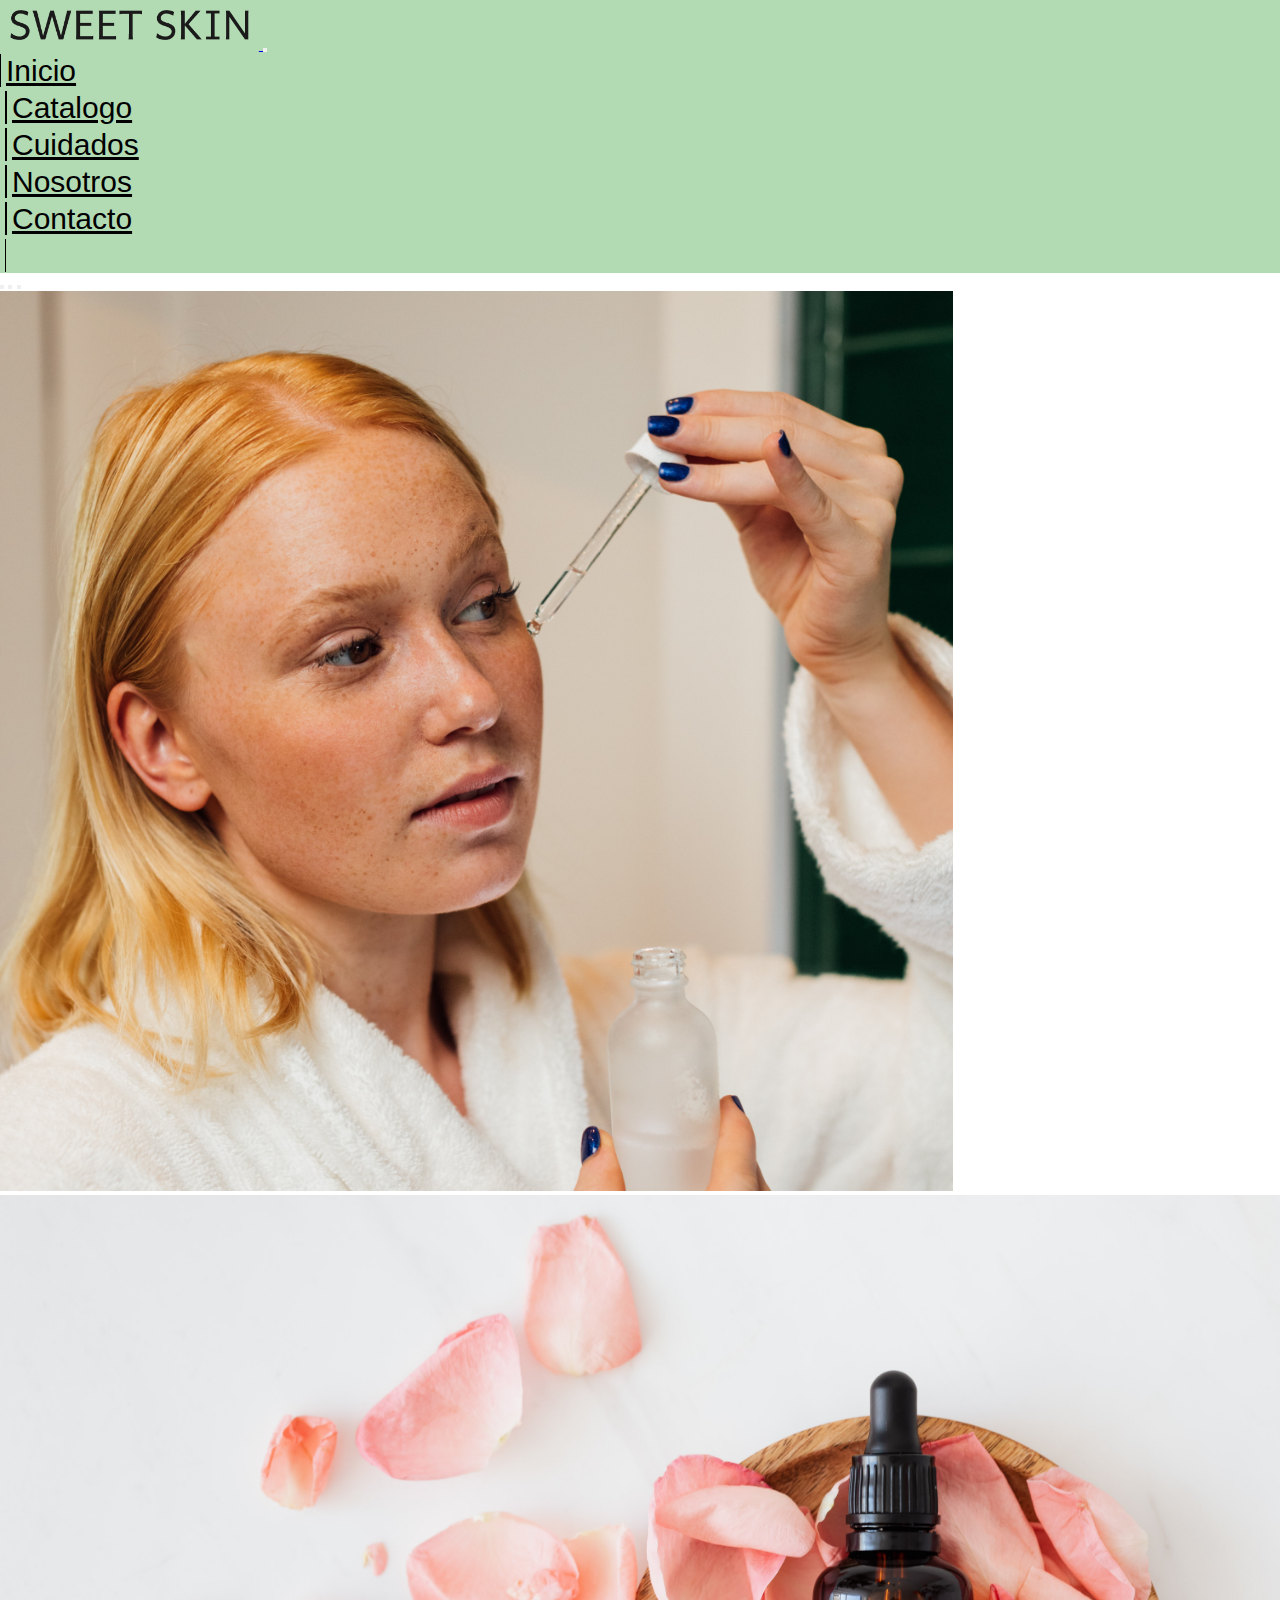
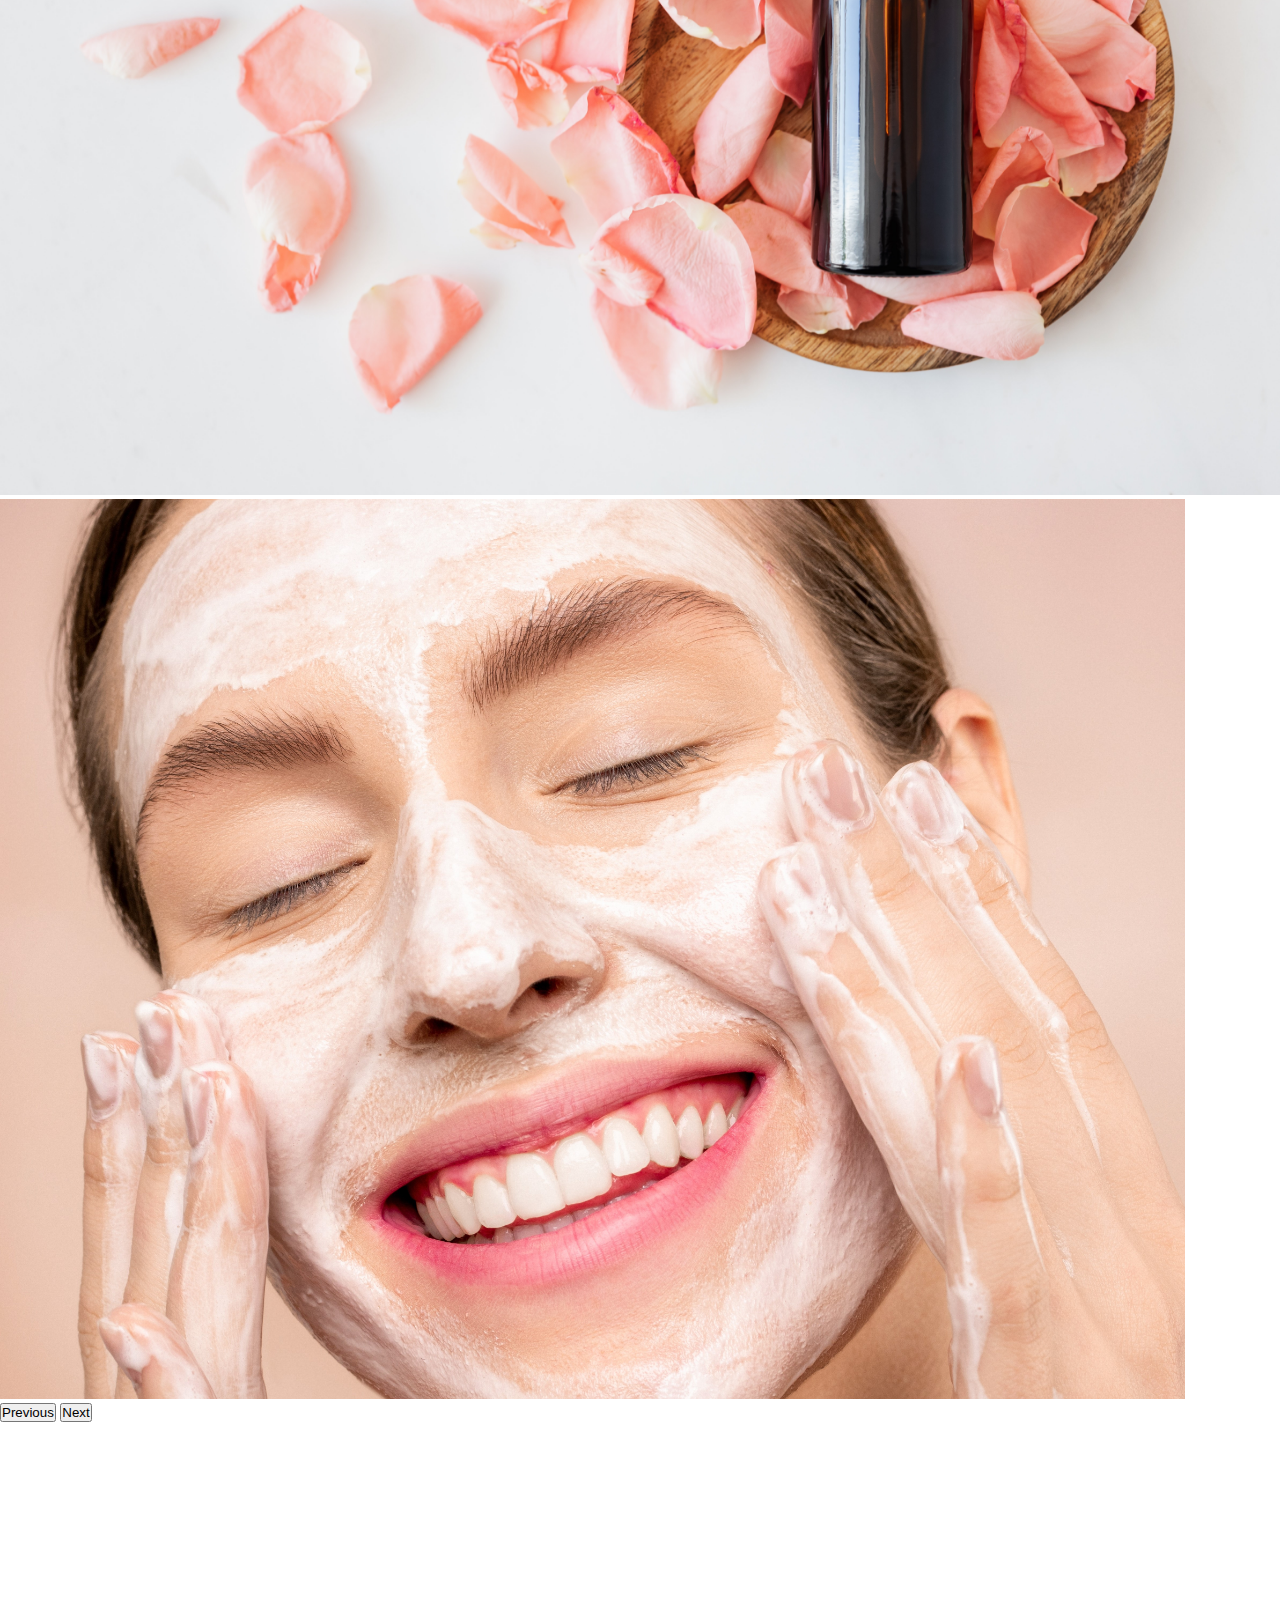
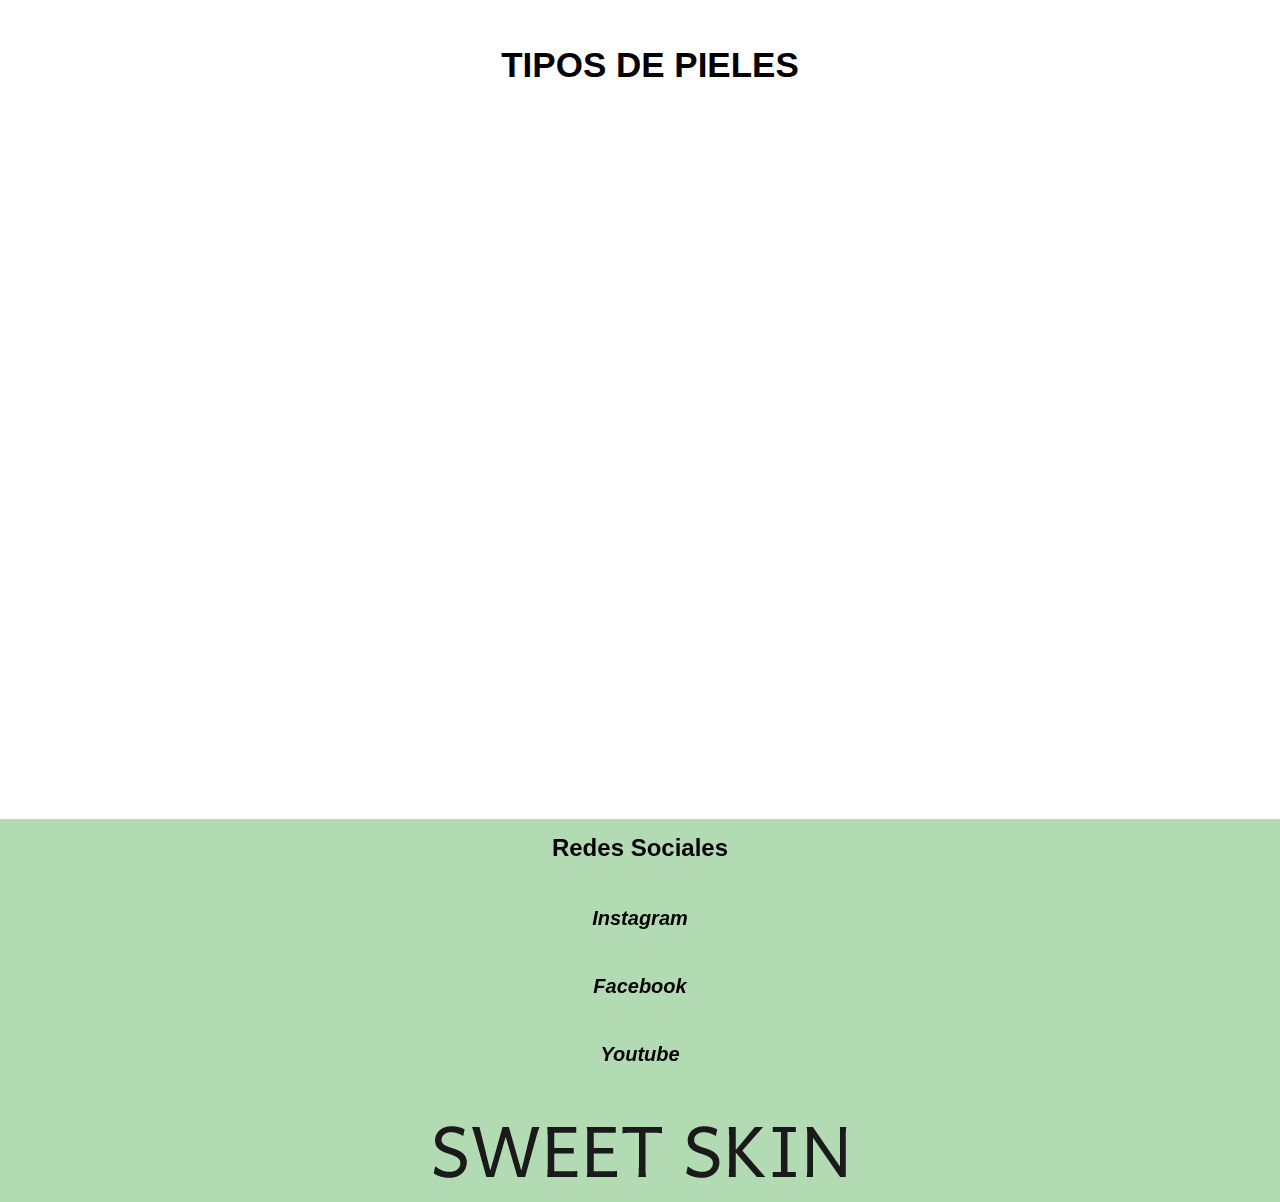
<file: index.html>
<!DOCTYPE html>
<html lang="es">

<head>
  <meta charset="utf-8">
  <meta name="viewport" content="width=device-width">

  <meta name="Description" content="Bienvenido al sitio web de Sweet Aquí podrás encontrar una amplia variedad de productos para tu piel.Tenemos cremas faciales, serum y más.">
  <meta name="keywords" content="skincare, rutina para la piel, cremas ,serums, cuidados para la piel,piel grasa, piel seca ,piel mixta">

  <title>Sweet Skin</title>
  <link rel="icon" href="./imagenes/SS.png">
  
  <link rel="stylesheet" href="https://cdnjs.cloudflare.com/ajax/libs/font-awesome/6.1.1/css/all.min.css"
    integrity="sha512-KfkfwYDsLkIlwQp6LFnl8zNdLGxu9YAA1QvwINks4PhcElQSvqcyVLLD9aMhXd13uQjoXtEKNosOWaZqXgel0g=="
    crossorigin="anonymous" referrerpolicy="no-referrer" />

<!--Bootstrap-->
  <link href="https://cdn.jsdelivr.net/npm/bootstrap@5.1.3/dist/css/bootstrap.min.css" rel="stylesheet" integrity="sha384-1BmE4kWBq78iYhFldvKuhfTAU6auU8tT94WrHftjDbrCEXSU1oBoqyl2QvZ6jIW3" crossorigin="anonymous">
  <!--Aos-->
  <link href="https://unpkg.com/aos@2.3.1/dist/aos.css" rel="stylesheet">

  <link href="Css/style.css" rel="stylesheet" type="text/css" />
  
</head>

<body>
  <header>

        <nav class="navbar navbar-expand-lg navbar-light menu">

          <div class="container-fluid">
            
            <a class="navbar-brand" href="./index.html"> 

             <img src="imagenes/logo.png" id="logo">

            </a>

            <button class="navbar-toggler responsive-bottom" type="button" data-bs-toggle="collapse" data-bs-target="#navbarNavAltMarkup" aria-controls="navbarNavAltMarkup" aria-expanded="false" aria-label="Toggle navigation">

              <span class="navbar-toggler-icon"></span>

            </button>

            <div class="collapse navbar-collapse " id="navbarNavAltMarkup">

              <div class="navbar-nav lista">

                <a class="nav-link item" aria-current="page" href="index.html">Inicio</a>
                <a class="nav-link item" href="pages/productos.html">Catalogo</a>
                <a class="nav-link item" href="pages/cuidados.html">Cuidados</a>
                <a class="nav-link item" href="pages/Nosotros.html">Nosotros</a>
                <a class="nav-link item" href="pages/Contacto.html">Contacto</a>

              </div>

            </div>

          </div>

        </nav>    
    
  </header>

  <div id="carouselExampleIndicators" class="carousel slide" data-bs-ride="carousel">

    <div class="carousel-indicators">

      <button type="button" data-bs-target="#carouselExampleIndicators" data-bs-slide-to="0" class="active" aria-current="true" aria-label="Slide 1"></button>
      <button type="button" data-bs-target="#carouselExampleIndicators" data-bs-slide-to="1" aria-label="Slide 2"></button>
      <button type="button" data-bs-target="#carouselExampleIndicators" data-bs-slide-to="2" aria-label="Slide 3"></button>

    </div>
    <div class="carousel-inner imagenes">

      <div class="carousel-item active imagen-item">

        <img src="./imagenes/aplicar.jpg" class="d-block w-100 imagen" alt="aplicando serum" id="img">

      </div>

      <div class="carousel-item imagen-item">

        <img src="./imagenes/serum.jpg" class="d-block w-100 imagen" alt="serum con vitamina C" id="img">

      </div>

      <div class="carousel-item imagen-item" id="img">

        <img src="./imagenes/limpieza-facial.jpg" class="d-block w-100 imagen" alt="aplicando limpiador facial">

      </div>

    </div>

    <button class="carousel-control-prev" type="button" data-bs-target="#carouselExampleIndicators" data-bs-slide="prev">

      <span class="carousel-control-prev-icon" aria-hidden="true"></span>
      <span class="visually-hidden">Previous</span>

    </button>

    <button class="carousel-control-next" type="button" data-bs-target="#carouselExampleIndicators" data-bs-slide="next">

      <span class="carousel-control-next-icon" aria-hidden="true"></span>
      <span class="visually-hidden">Next</span>

    </button>
  </div>
  
  <div class="content">

    <div class="principal" data-aos="fade-up">

      <div class="call">
        <h1>La importancia de cuidar nuestra piel</h1>
        <p>Nuestra piel es el organo más grande del cuerpo ya que lo cubre completamente y nos protege contra el calor, la luz, las lesiones e infecciones. Por lo que debemos prestar una mayor atención al cuidado de nuestra piel.</p>
      </div>
      
    </div>

    <h1>Tipos de pieles</h1>
    
    <div class="types">

    
      <!-- first card-->

      <div class="card mb-3 type t1" data-aos="flip-left">

        <img class="card-img-top" src="imagenes/imagen3.jpg" alt="Piel Grasa">

        <div class="card-body info">

          <h2 class="card-title">Piel Grasa</h2>
          <p class="card-text">Las pieles grasas se caracterizan por tener poros grandes, sensación grasa a lo largo del día , con imperfecciones y la impresión de tener una piel brillante.</p>
          
        </div>

      </div>
      
      <!-- Second card-->

      <div class="card mb-3 type t2" data-aos="flip-down">

        <img class="card-img-top" src="imagenes/imagen4.jpg" alt="Piel Mixta">

        <div class="card-body info">
          <h2 class="card-title">Piel Mixta</h2>
          <p class="card-text">La grasa solo aparece en nariz, frente y mentón(zona T), dejando el resto de la cara perfectamente equilibrada. Incluso hay ocasiones en que las mejillas presentan sequedad, pese a que no conviene utilizar hidratantes muy pesadas.</p>

        </div>

      </div>

      
      <!-- Third card-->


      <div class="card mb-3 type t3" data-aos="flip-right">

        <img class="card-img-top" src="imagenes/imagen5.jpg" alt="Piel Seca">


        <div class="card-body info">

          <h2 class="card-title">Piel Seca</h2>
          <p class="card-text">Tiene un aspecto aspero y descamado. La piel carece de hidratación y lípidos, por lo que, es menos elástica y más tirante. Los poros son más finos pero la tez luce más apagada e incluso presenta ya ciertas líneas de expresión.</p>

        </div>

      </div>

    </div>
    
  </div>

  <footer>
    
    <div class="sitebelow" id="st1">
      <h2>Redes Sociales</h2>

      <div class="redes">
        <a href="https://www.instagram.com/accounts/login/?next=https%3A%2F%2Fwww.instagram.com%2F%3F__coig_login%3D1" target="blank">
          <i class="fa-brands fa-instagram"> 
            <p>
              Instagram
            </p>
          </i>
        </a>
        <a href="https://www.instagram.com/accounts/login/?next=https%3A%2F%2Fwww.instagram.com%2F%3F__coig_login%3D1" target="blank">
          <i class="fa-brands fa-facebook">
            <p>
              Facebook
            </p>
          </i>
        </a>
        
        <a href="https://www.instagram.com/accounts/login/?next=https%3A%2F%2Fwww.instagram.com%2F%3F__coig_login%3D1" target="_blank">
          <i class="fa-brands fa-youtube">
            <p>
              Youtube  
            </p>
          </i>         
        </a>
      </div>

    </div>
    
    <div class="logo1" id="l1">
        <img src="./imagenes/logo.png" id="logo1">
    </div>

  </footer>

  <script src="https://cdn.jsdelivr.net/npm/bootstrap@5.1.3/dist/js/bootstrap.bundle.min.js" integrity="sha384-ka7Sk0Gln4gmtz2MlQnikT1wXgYsOg+OMhuP+IlRH9sENBO0LRn5q+8nbTov4+1p" crossorigin="anonymous"></script>
  
  <!--Aos-->  
  <script src="https://unpkg.com/aos@2.3.1/dist/aos.js">  </script>
  <script>
    AOS.init();
  </script>
  
</body>

</html>
</file>
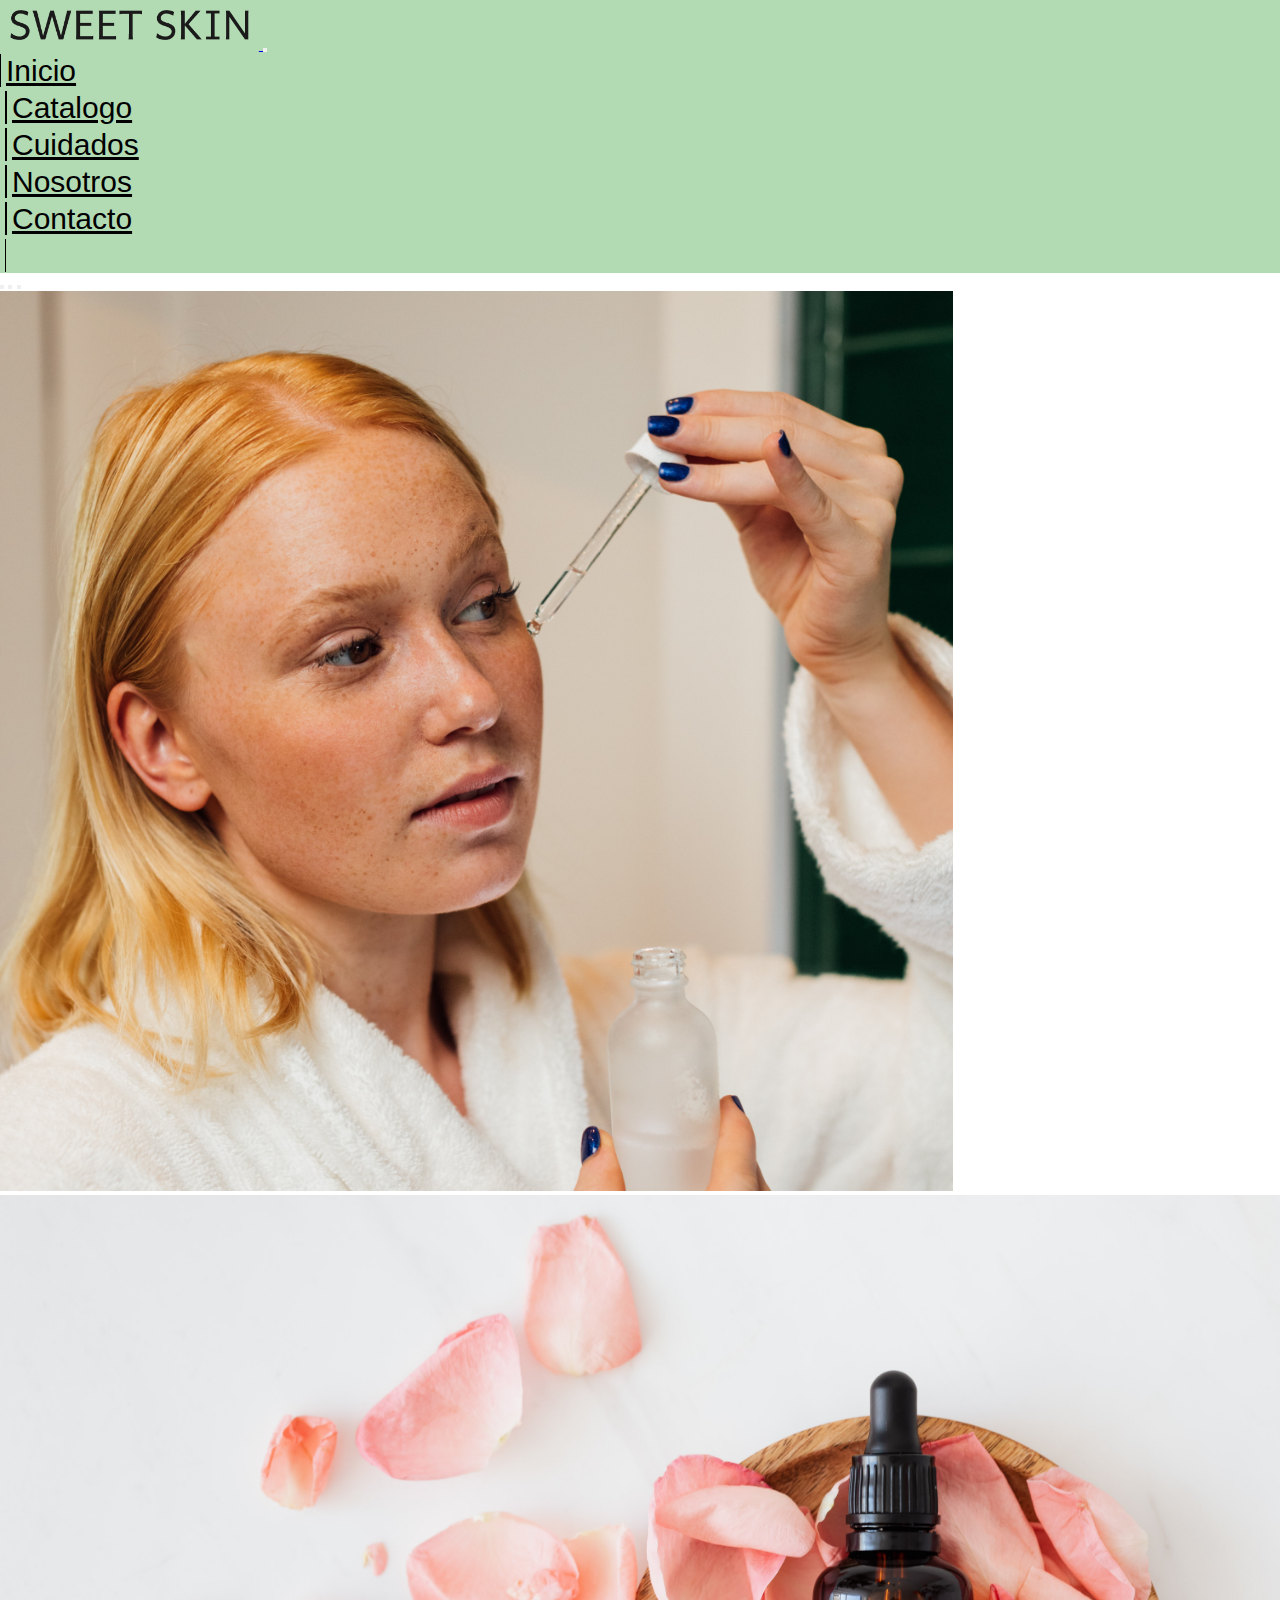
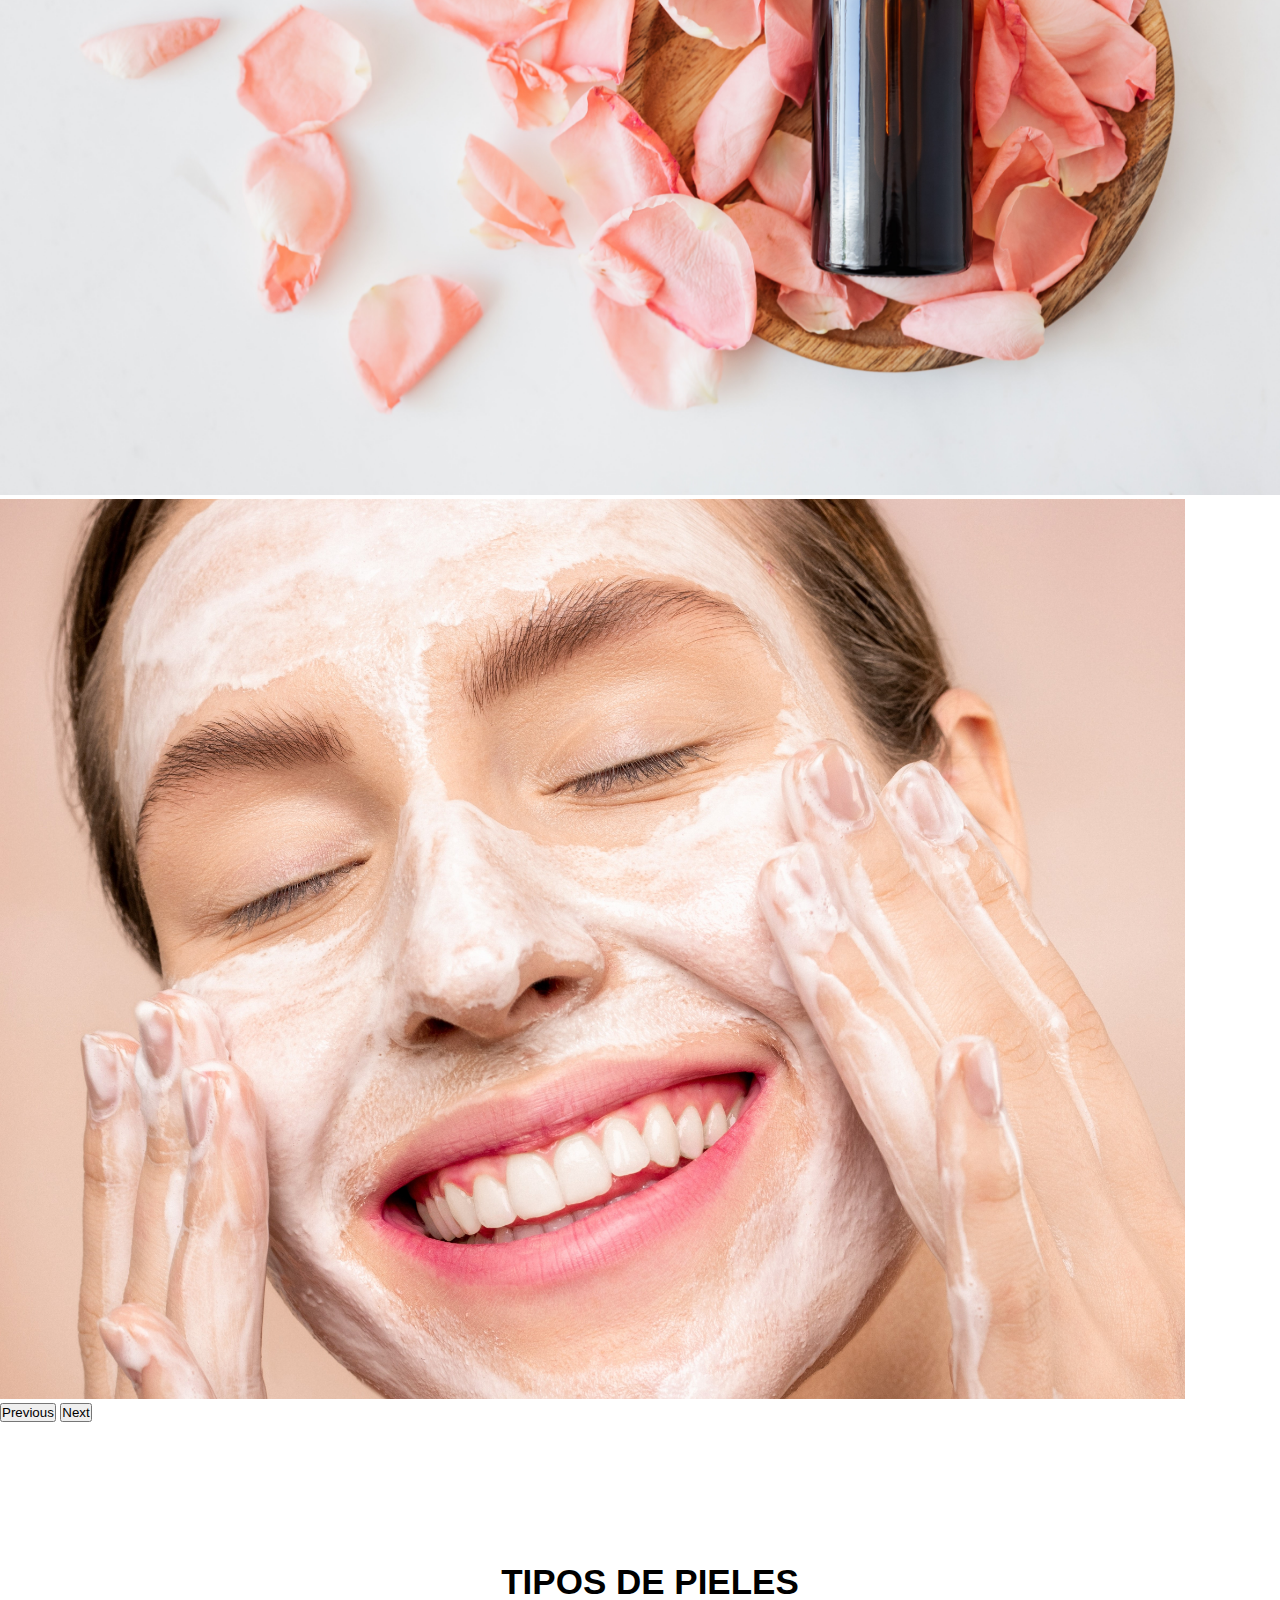
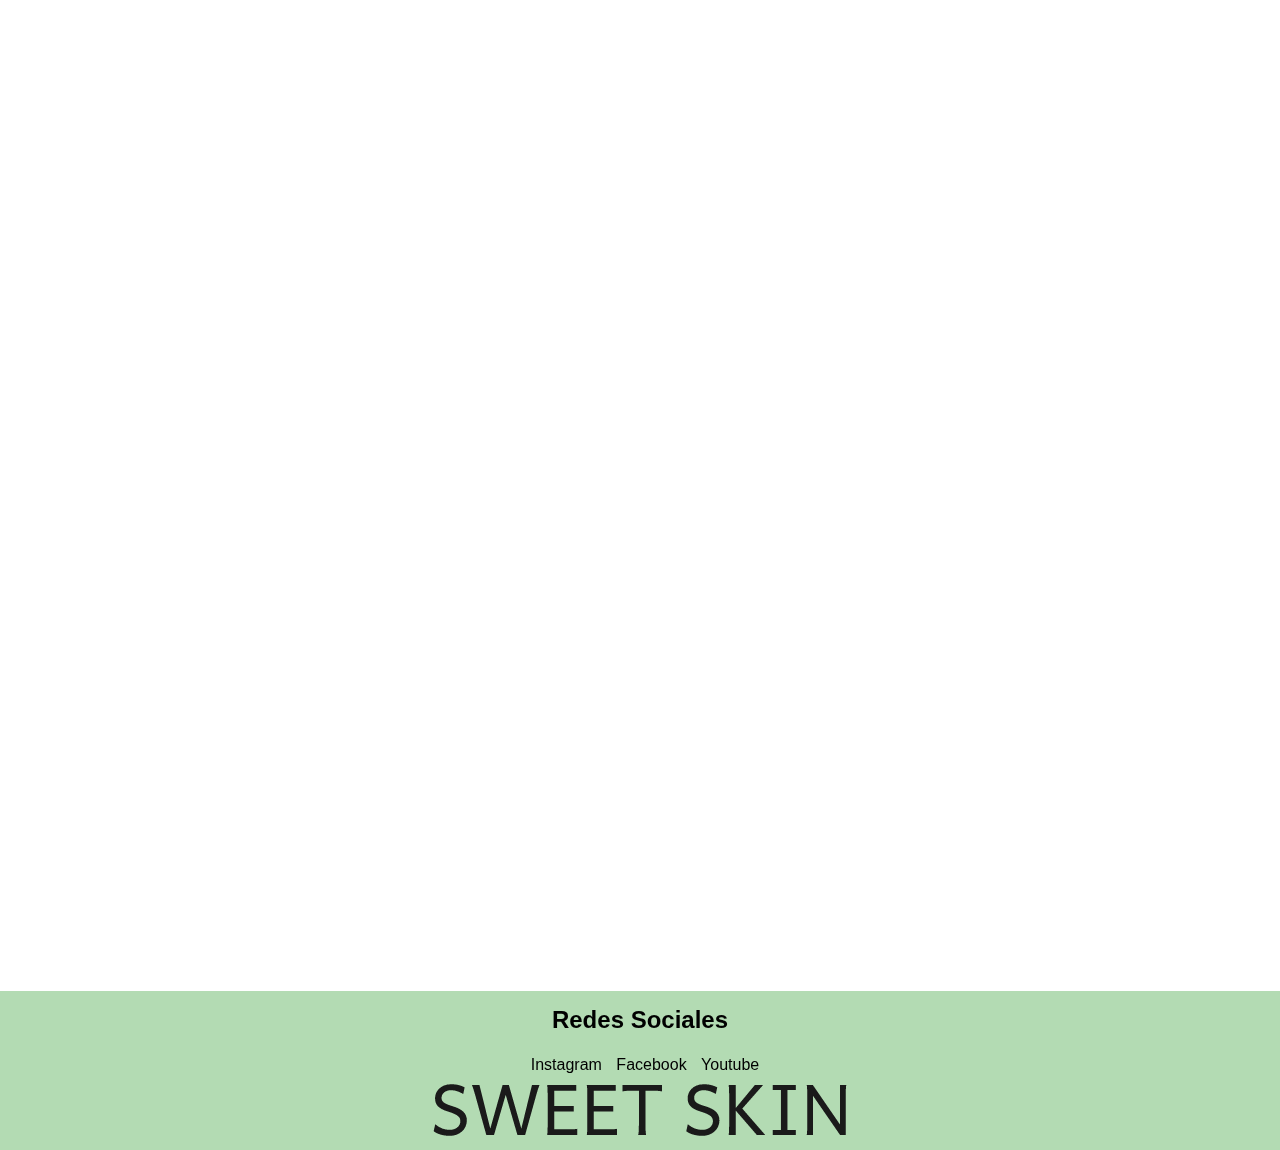
<file: Sass/index.html>
<!DOCTYPE html>
<html lang="es">

<head>
  <meta charset="utf-8">
  <meta name="viewport" content="width=device-width">
  <title>primer pagina web</title>
  
  <link rel="stylesheet" href="https://cdnjs.cloudflare.com/ajax/libs/font-awesome/6.1.1/css/all.min.css"
    integrity="sha512-KfkfwYDsLkIlwQp6LFnl8zNdLGxu9YAA1QvwINks4PhcElQSvqcyVLLD9aMhXd13uQjoXtEKNosOWaZqXgel0g=="
    crossorigin="anonymous" referrerpolicy="no-referrer" />

<!--Bootstrap-->
  <link href="https://cdn.jsdelivr.net/npm/bootstrap@5.1.3/dist/css/bootstrap.min.css" rel="stylesheet" integrity="sha384-1BmE4kWBq78iYhFldvKuhfTAU6auU8tT94WrHftjDbrCEXSU1oBoqyl2QvZ6jIW3" crossorigin="anonymous">
  <!--Aos-->
  <link href="https://unpkg.com/aos@2.3.1/dist/aos.css" rel="stylesheet">

  <link href="./Css/style.css" rel="stylesheet" type="text/css" />
  
</head>

<body>
  <header>

        <nav class="navbar navbar-expand-lg navbar-light menu">

          <div class="container-fluid">
            
            <a class="navbar-brand" href="./index.html"> 

             <img src="imagenes/logo.png" id="logo">

            </a>

            <button class="navbar-toggler responsive-bottom" type="button" data-bs-toggle="collapse" data-bs-target="#navbarNavAltMarkup" aria-controls="navbarNavAltMarkup" aria-expanded="false" aria-label="Toggle navigation">

              <span class="navbar-toggler-icon"></span>

            </button>

            <div class="collapse navbar-collapse " id="navbarNavAltMarkup">

              <div class="navbar-nav lista">

                <a class="nav-link item" aria-current="page" href="index.html">Inicio</a>
                <a class="nav-link item" href="pages/productos.html">Catalogo</a>
                <a class="nav-link item" href="pages/cuidados.html">Cuidados</a>
                <a class="nav-link item" href="pages/Nosotros.html">Nosotros</a>
                <a class="nav-link item" href="pages/Contacto.html">Contacto</a>

              </div>

            </div>

          </div>

        </nav>    
    
  </header>

  <div id="carouselExampleIndicators" class="carousel slide" data-bs-ride="carousel">

    <div class="carousel-indicators">

      <button type="button" data-bs-target="#carouselExampleIndicators" data-bs-slide-to="0" class="active" aria-current="true" aria-label="Slide 1"></button>
      <button type="button" data-bs-target="#carouselExampleIndicators" data-bs-slide-to="1" aria-label="Slide 2"></button>
      <button type="button" data-bs-target="#carouselExampleIndicators" data-bs-slide-to="2" aria-label="Slide 3"></button>

    </div>
    <div class="carousel-inner imagenes">

      <div class="carousel-item active imagen-item">

        <img src="./imagenes/aplicar.jpg" class="d-block w-100 imagen" alt="aplicando serum" id="img">

      </div>

      <div class="carousel-item imagen-item">

        <img src="./imagenes/serum.jpg" class="d-block w-100 imagen" alt="serum con vitamina C" id="img">

      </div>

      <div class="carousel-item imagen-item" id="img">

        <img src="./imagenes/limpieza-facial.jpg" class="d-block w-100 imagen" alt="aplicando limpiador facial">

      </div>

    </div>

    <button class="carousel-control-prev" type="button" data-bs-target="#carouselExampleIndicators" data-bs-slide="prev">

      <span class="carousel-control-prev-icon" aria-hidden="true"></span>
      <span class="visually-hidden">Previous</span>

    </button>

    <button class="carousel-control-next" type="button" data-bs-target="#carouselExampleIndicators" data-bs-slide="next">

      <span class="carousel-control-next-icon" aria-hidden="true"></span>
      <span class="visually-hidden">Next</span>

    </button>
  </div>
  
  <div class="content">

    <div class="principal" data-aos="fade-up">

      <h1>La importancia de cuidar nuestra piel</h1>
      <p>Nuestra piel es el organo más grande del cuerpo ya que lo cubre completamente y nos protege contra el calor, la luz, las lesiones e infecciones. Por lo que debemos prestar una mayor atención al cuidado de nuestra piel. Primero debemos identificar que tipo de piel tenemos:</p>
    </div>

    <h1>Tipos de pieles</h1>
    
    <div class="types">

    
      <!-- first card-->

      <div class="card mb-3 type" data-aos="flip-left">

        <img class="card-img-top" src="imagenes/imagen3.jpg" alt="Piel Grasa">

        <div class="card-body info">

          <h2 class="card-title">Piel Grasa</h2>
          <p class="card-text">Las pieles grasas se caracterizan por tener poros grandes, sensación grasa a lo largo del día , con imperfecciones y la impresión de tener una piel brillante.</p>
          
        </div>

      </div>
      
      <!-- Second card-->

      <div class="card mb-3 type" data-aos="flip-down">

        <img class="card-img-top" src="imagenes/imagen4.jpg" alt="Piel Mixta">

        <div class="card-body info">
          <h2 class="card-title">Piel Mixta</h2>
          <p class="card-text">La grasa solo aparece en nariz, frente y mentón(zona T), dejando el resto de la cara perfectamente equilibrada. Incluso hay ocasiones en que las mejillas presentan sequedad, pese a que no conviene utilizar hidratantes muy pesadas.Las pieles grasas se caracterizan por tener poros grandes, sensación grasa a lo largo del día , con imperfecciones y la impresión de tener una piel brillante.</p>

        </div>

      </div>

      
      <!-- Third card-->


      <div class="card mb-3 type" data-aos="flip-right">

        <img class="card-img-top" src="imagenes/imagen5.jpg" alt="Piel Seca">


        <div class="card-body info">

          <h2 class="card-title">Piel Seca</h2>
          <p class="card-text">Tiene un aspecto aspero y descamado. La piel carece de hidratación y lípidos, por lo que, es menos elástica y más tirante. Los poros son más finos pero la tez luce más apagada e incluso presenta ya ciertas líneas de expresión.</p>

        </div>

      </div>

    </div>
    
  </div>

  <footer>
    
    <div class="sitebelow" id="st1">

      <h2>Redes Sociales</h2>

      <div class="redes">
        <a><i class="fa-brands fa-instagram"></i>Instagram</a>
        <a><i class="fa-brands fa-facebook"></i>Facebook</a>
        <a><i class="fa-brands fa-youtube"></i>Youtube </a>
      </div>

    </div>

    <div class="logo1" id="l1">
        <img src="imagenes/logo.png" id="logo1">
    </div>

  </footer>

  <script src="https://cdn.jsdelivr.net/npm/bootstrap@5.1.3/dist/js/bootstrap.bundle.min.js" integrity="sha384-ka7Sk0Gln4gmtz2MlQnikT1wXgYsOg+OMhuP+IlRH9sENBO0LRn5q+8nbTov4+1p" crossorigin="anonymous"></script>
  
  <!--Aos-->  
  <script src="https://unpkg.com/aos@2.3.1/dist/aos.js">  </script>
  <script>
    AOS.init();
  </script>
  
</body>

</html>
</file>
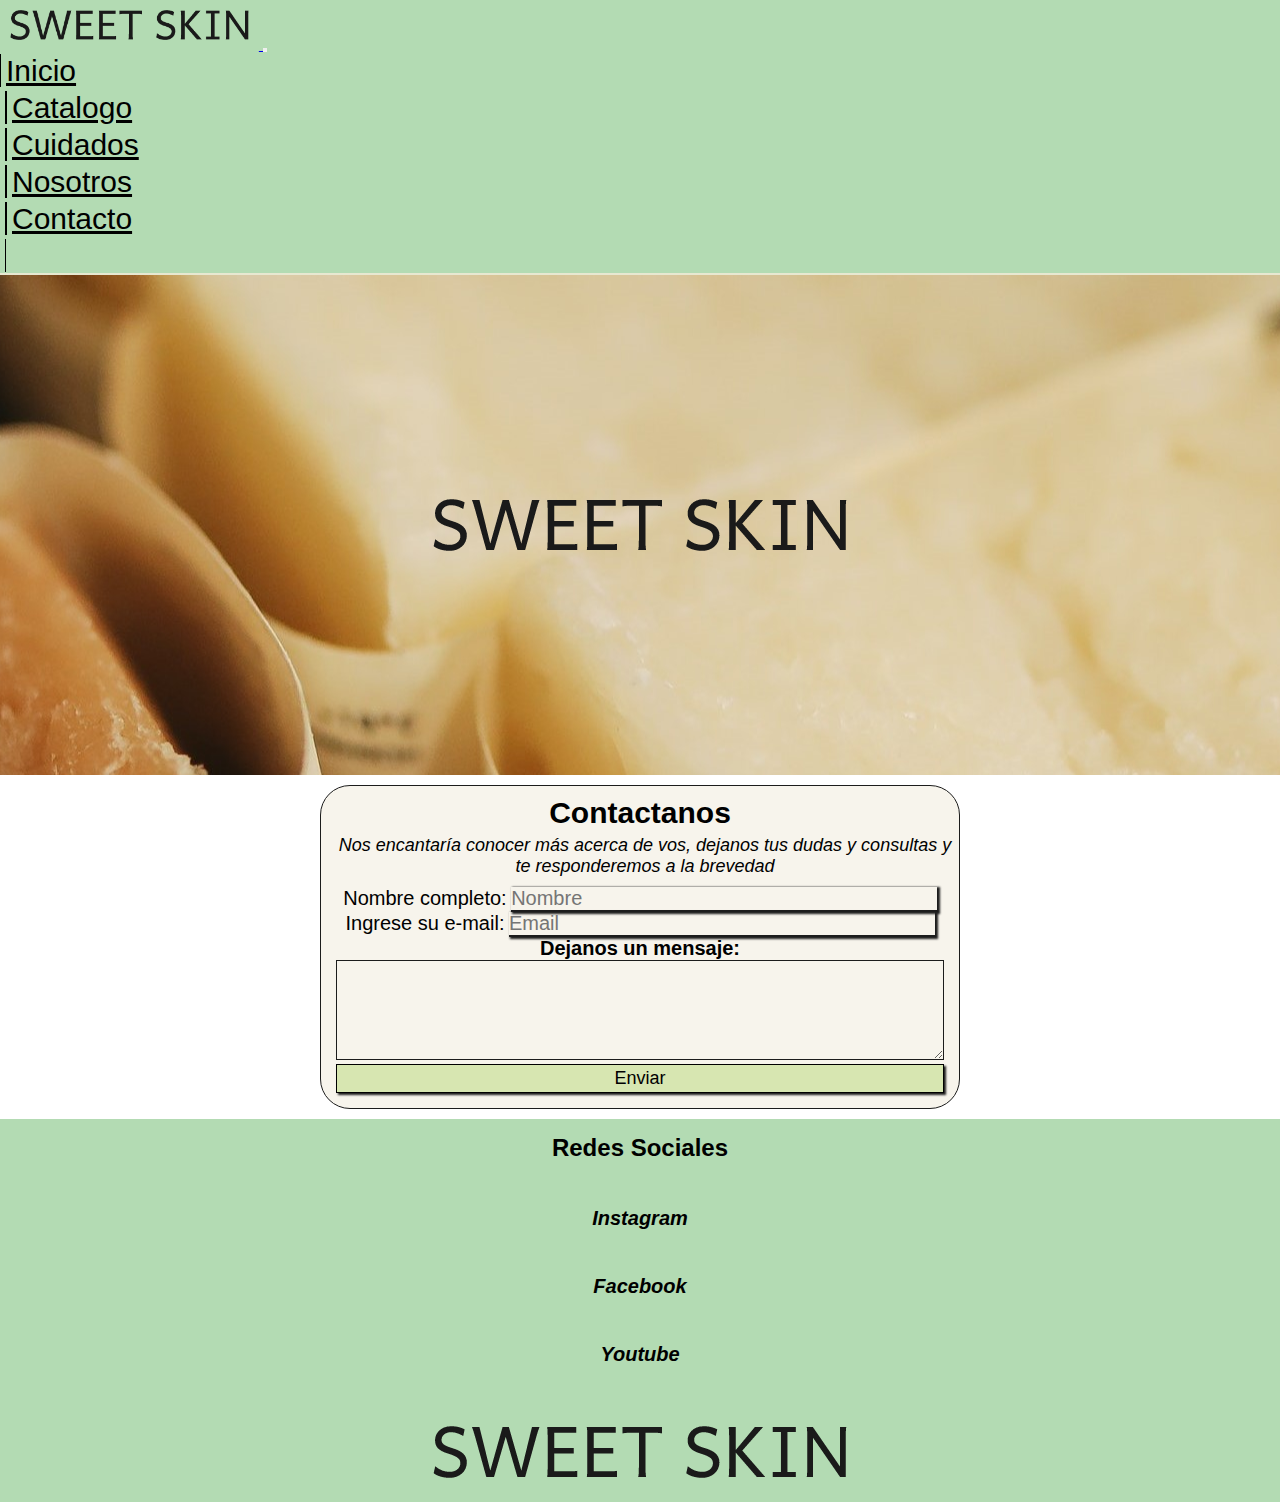
<file: pages/Contacto.html>
<!DOCTYPE html>
<html lang="es">

<head>
  <meta charset="utf-8">
  <meta name="viewport" content="width=device-width">
  <title>Sweet Skin</title>
  <link rel="icon" href="../imagenes/SS.png">
  
  <link rel="stylesheet" href="https://cdnjs.cloudflare.com/ajax/libs/font-awesome/6.1.1/css/all.min.css"
    integrity="sha512-KfkfwYDsLkIlwQp6LFnl8zNdLGxu9YAA1QvwINks4PhcElQSvqcyVLLD9aMhXd13uQjoXtEKNosOWaZqXgel0g=="
    crossorigin="anonymous" referrerpolicy="no-referrer" />

<!--Bootstrap-->
  <link href="https://cdn.jsdelivr.net/npm/bootstrap@5.1.3/dist/css/bootstrap.min.css" rel="stylesheet" integrity="sha384-1BmE4kWBq78iYhFldvKuhfTAU6auU8tT94WrHftjDbrCEXSU1oBoqyl2QvZ6jIW3" crossorigin="anonymous">
  <!--Aos-->
  <link href="https://unpkg.com/aos@2.3.1/dist/aos.css" rel="stylesheet">

  <link href="../Css/style.css" rel="stylesheet" type="text/css" />
  
</head>

<body>


  <header>
        

    <nav class="navbar navbar-expand-lg navbar-light menu">

      <div class="container-fluid">

        <a class="navbar-brand" href="#">

          <img src="../imagenes/logo.png" id="logo">

        </a>
        <button class="navbar-toggler responsive-bottom" type="button" data-bs-toggle="collapse" data-bs-target="#navbarNavAltMarkup" aria-controls="navbarNavAltMarkup" aria-expanded="false" aria-label="Toggle navigation">
          
          <span class="navbar-toggler-icon"></span>

        </button>

        <div class="collapse navbar-collapse reponsive.buttom" id="navbarNavAltMarkup">

          <div class="navbar-nav lista">

            <a class="nav-link item" aria-current="page" href="../index.html">Inicio</a>
            <a class="nav-link item" href="./productos.html">Catalogo</a>
            <a class="nav-link item" href="./cuidados.html">Cuidados</a>
            <a class="nav-link item" href="./Nosotros.html">Nosotros</a>
            <a class="nav-link item" href="./Contacto.html">Contacto</a>

          </div>

        </div>

      </div>

    </nav>


</header>
  
  <main>
    <div class="content5">
      
      <div class="logo-back">
        
        <img src="../imagenes/logo.png" class="logo2">
        
      </div>
      
    <div class="contact" id="c1">
      
    <h1>Contactanos</h1>
      <p>Nos encantaría conocer más acerca de vos, dejanos tus dudas y consultas y te responderemos a la brevedad</p>
    <form action="" method="post" enctype="text/plain">
      <div class="mb-3">      
        <label for="exampleFormControlInput1" class="form-label">Nombre completo:</label>
        <input class="form-control" type="text" name="fullname" placeholder="Nombre">
      </div>
      <div class="mb-3">
        <label for="exampleFormControlInput1" class="form-label">Ingrese su e-mail:</label>
        <input type="email" class="form-control" id="exampleFormControlInput1" placeholder="Email">
      </div>
      <h2>Dejanos un mensaje: </h2>
      <textarea name="mensaje"></textarea>
      <input type="submit" class="boton" value="Enviar"/> 
    
    </form>

      
  </div>
    
  </div>
  </main>

   <footer>
    
    <div class="sitebelow" id="st1">
      <h2>Redes Sociales</h2>

      <div class="redes">
        <a href="https://www.instagram.com/accounts/login/?next=https%3A%2F%2Fwww.instagram.com%2F%3F__coig_login%3D1" target="blank">
          <i class="fa-brands fa-instagram"> 
            <p>
              Instagram
            </p>
          </i>
        </a>
        <a href="https://www.instagram.com/accounts/login/?next=https%3A%2F%2Fwww.instagram.com%2F%3F__coig_login%3D1" target="blank">
          <i class="fa-brands fa-facebook">
            <p>
              Facebook
            </p>
          </i>
        </a>
        
        <a href="https://www.instagram.com/accounts/login/?next=https%3A%2F%2Fwww.instagram.com%2F%3F__coig_login%3D1" target="_blank">
          <i class="fa-brands fa-youtube">
            <p>
              Youtube  
            </p>
          </i>         
        </a>
      </div>

    </div>
     
    <div class="logo1" id="l1">
        <img src="../imagenes/logo.png" id="logo1">
    </div>
  </footer>



  
  <script src="https://cdn.jsdelivr.net/npm/bootstrap@5.1.3/dist/js/bootstrap.bundle.min.js" integrity="sha384-ka7Sk0Gln4gmtz2MlQnikT1wXgYsOg+OMhuP+IlRH9sENBO0LRn5q+8nbTov4+1p" crossorigin="anonymous"></script>


  <!--Aos-->  
  <script src="https://unpkg.com/aos@2.3.1/dist/aos.js">  </script>
  <script>
    AOS.init();
  </script>

  
</body>

</html>
</file>
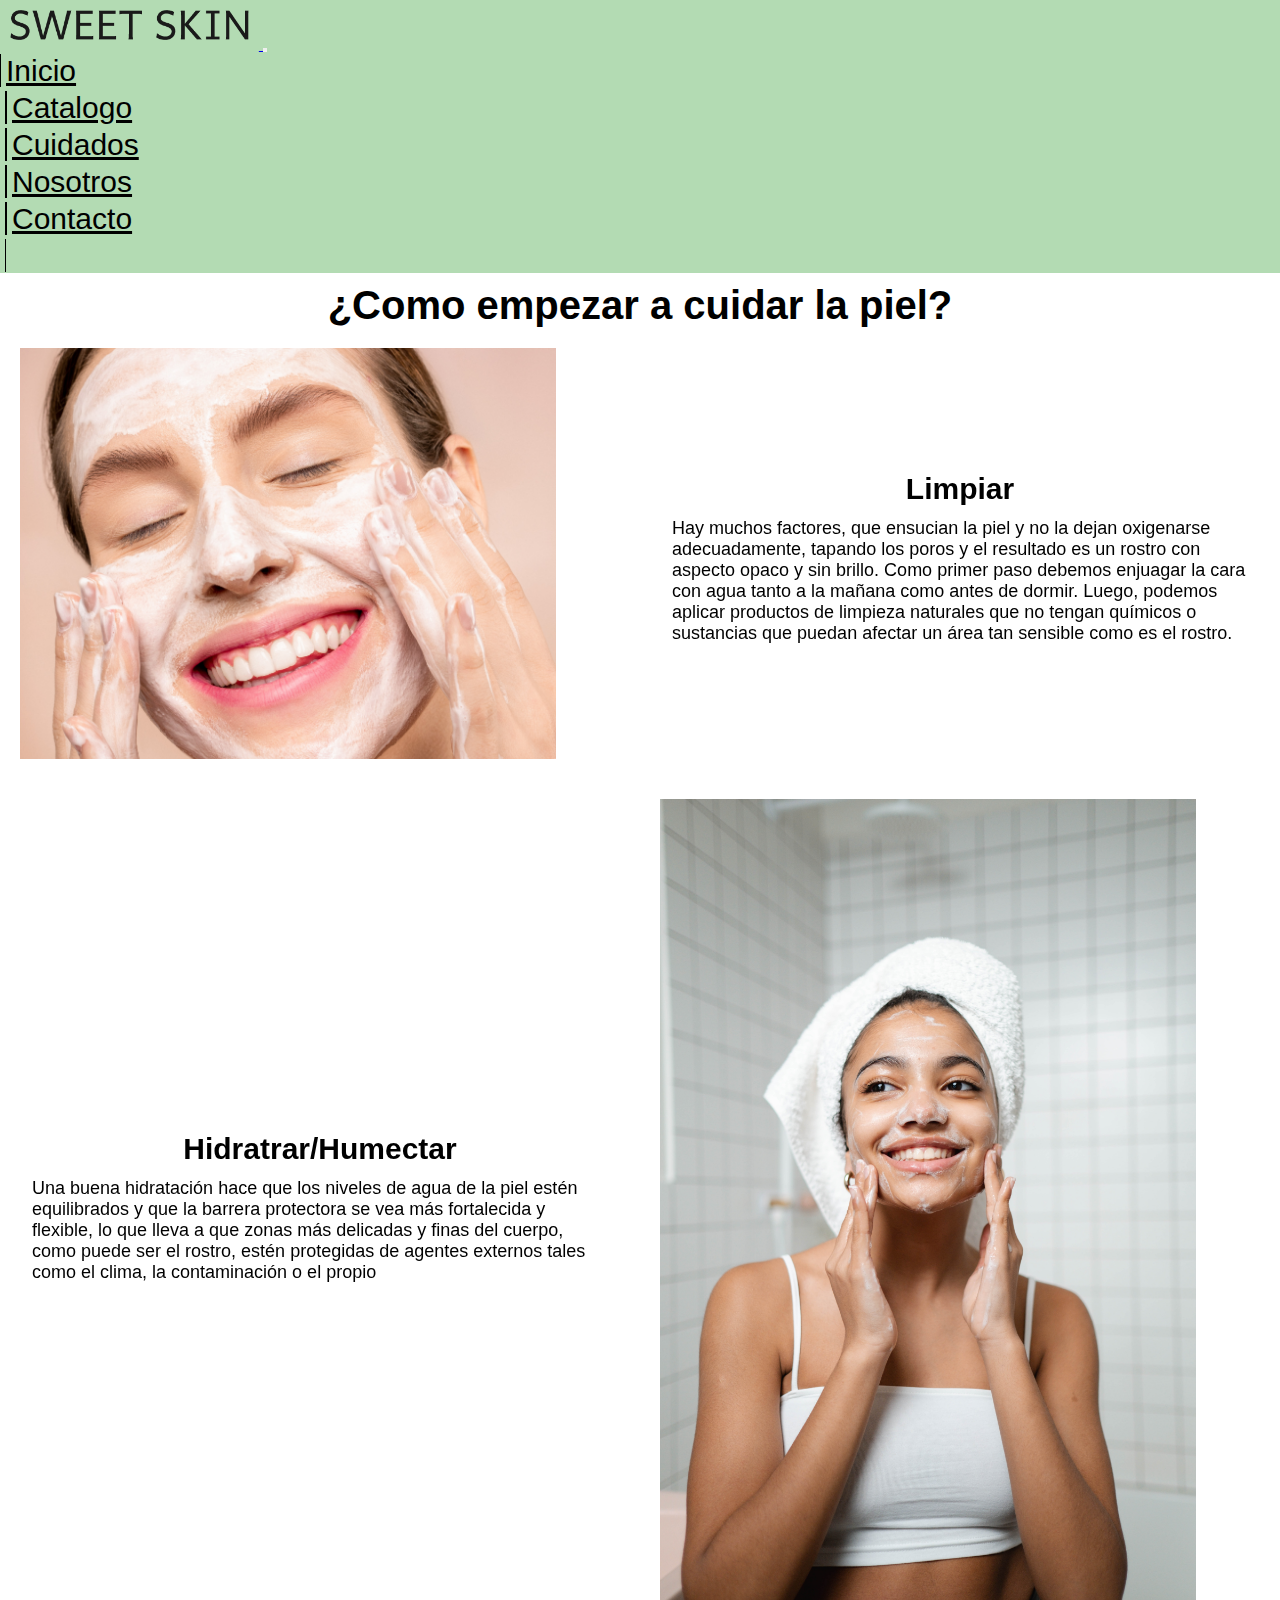
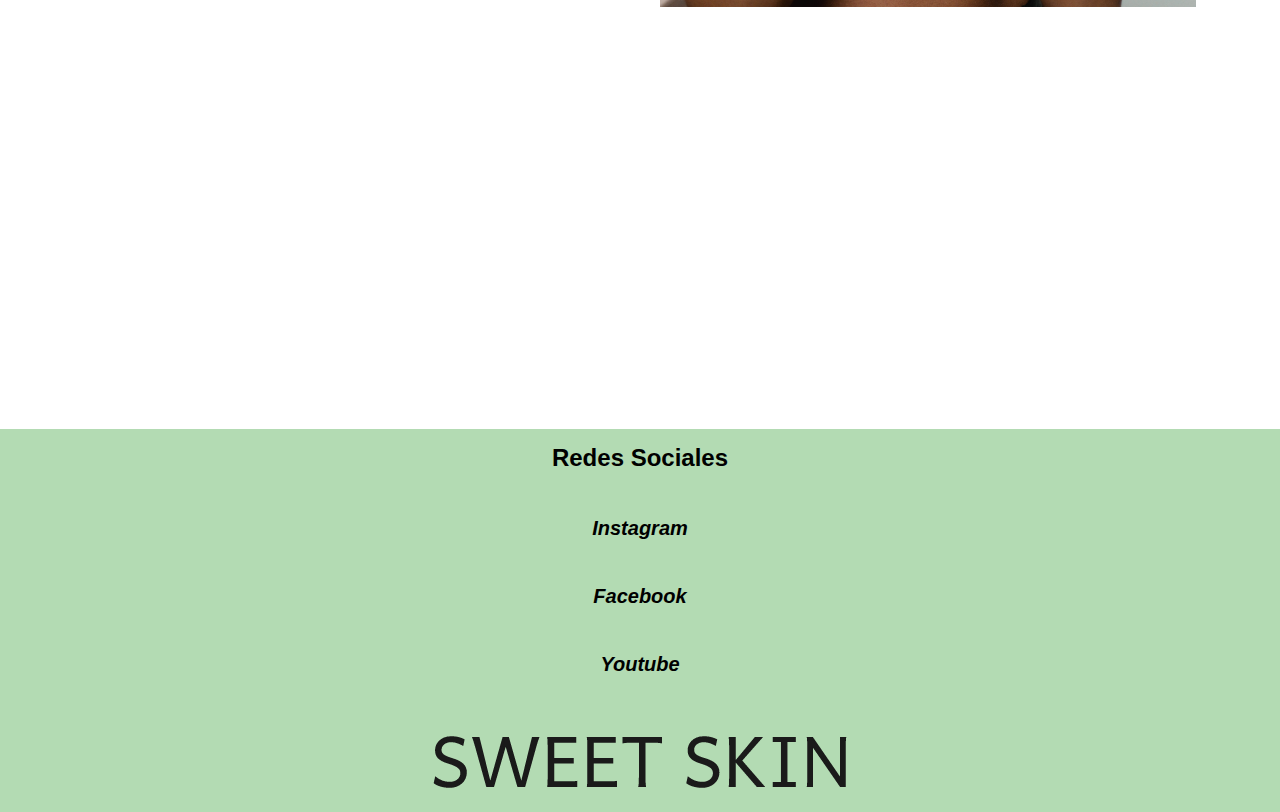
<file: pages/cuidados.html>
<!DOCTYPE html>
<html lang="es">

<head>
  <meta charset="utf-8">
  <meta name="viewport" content="width=device-width">
  <title>Sweet Skin</title>
  <link rel="icon" href="../imagenes/SS.png">
  
  <link rel="stylesheet" href="https://cdnjs.cloudflare.com/ajax/libs/font-awesome/6.1.1/css/all.min.css"
    integrity="sha512-KfkfwYDsLkIlwQp6LFnl8zNdLGxu9YAA1QvwINks4PhcElQSvqcyVLLD9aMhXd13uQjoXtEKNosOWaZqXgel0g=="
    crossorigin="anonymous" referrerpolicy="no-referrer" />

<!--Bootstrap-->
  <link href="https://cdn.jsdelivr.net/npm/bootstrap@5.1.3/dist/css/bootstrap.min.css" rel="stylesheet" integrity="sha384-1BmE4kWBq78iYhFldvKuhfTAU6auU8tT94WrHftjDbrCEXSU1oBoqyl2QvZ6jIW3" crossorigin="anonymous">
  <!--Aos-->
  <link href="https://unpkg.com/aos@2.3.1/dist/aos.css" rel="stylesheet">

  <link href="../Css/style.css" rel="stylesheet" type="text/css" />
  
</head>

<body>
  
  <header>
        

    <nav class="navbar navbar-expand-lg navbar-light menu">

      <div class="container-fluid">

        <a class="navbar-brand" href="#">

          <img src="../imagenes/logo.png" id="logo">

        </a>
        <button class="navbar-toggler responsive-bottom" type="button" data-bs-toggle="collapse" data-bs-target="#navbarNavAltMarkup" aria-controls="navbarNavAltMarkup" aria-expanded="false" aria-label="Toggle navigation">
          
          <span class="navbar-toggler-icon"></span>

        </button>

        <div class="collapse navbar-collapse reponsive.buttom" id="navbarNavAltMarkup">

          <div class="navbar-nav lista">

            <a class="nav-link item" aria-current="page" href="../index.html">Inicio</a>
            <a class="nav-link item" href="./productos.html">Catalogo</a>
            <a class="nav-link item" href="./cuidados.html">Cuidados</a>
            <a class="nav-link item" href="./Nosotros.html">Nosotros</a>
            <a class="nav-link item" href="./Contacto.html">Contacto</a>

          </div>

        </div>

      </div>

    </nav>


</header>
  
  <main>
    
    <div class="content3">

      <h1>¿Como empezar a cuidar la piel?</h1>

      <div class="boxes">

        <div class="row R1" data-aos="fade-right" data-aos-offset="300"  data-aos-easing="ease-in-sine">
  
          <div class="consejo-img">
            <img src="../imagenes/limpieza-facial.jpg" id="ir1"alt="imagen">
          </div>
        
          <div class="text">
          
            <h2>Limpiar</h2>
            <p>Hay muchos factores, que ensucian la piel y no la dejan oxigenarse adecuadamente, tapando los poros y el resultado es un rostro con aspecto opaco y sin brillo. Como primer paso debemos enjuagar la cara con agua tanto a la mañana como antes de dormir. Luego, podemos aplicar productos de limpieza naturales que no tengan químicos o sustancias que puedan afectar un área tan sensible como es el rostro. </p>
  
          </div>
        
      </div>
      
        <div class="row R2" data-aos="fade-left"
     data-aos-anchor="#example-anchor"
     data-aos-offset="500"
     data-aos-duration="500">
      
          <div class="text">

            <h2>Hidratrar/Humectar</h2>
            <p>Una buena hidratación hace que los niveles de agua de la piel estén equilibrados y que la barrera protectora se vea más fortalecida y flexible, lo que lleva a que zonas más delicadas y finas del cuerpo, como puede ser el rostro, estén protegidas de agentes externos tales como el clima, la contaminación o el propio </p>

          </div>
      
          <div class="consejo-img">

            <img src="../imagenes/hidratar.jpg" id="ir2"alt=imagen>

          </div>
        
       </div>

        <div class="row R3" data-aos="fade-right"
     data-aos-offset="300"
     data-aos-easing="ease-in-sine">

          <div class="consejo-img">
            <img src="../imagenes/proteger.jpg" id="ir3"alt=imagen>
          </div>
        
          <div class="text">

            <h2>Protegerse del sol</h2>
            <p>Es muy importante usar protector solar facial cada día, ya que la piel del rostro está casi continuamente expuesta al sol y a los rayos UV de forma directa. Además, el grosor de la piel en esta zona del cuerpo es más fino, lo que contribuye a hacerla más frágil y vulnerable a la radiación solar. </p>
        
          </div>
        
        </div>

      </div>
    
    </div>
    
  </main>
  

   <footer>
    
    <div class="sitebelow" id="st1">
      <h2>Redes Sociales</h2>

      <div class="redes">
        <a href="https://www.instagram.com/accounts/login/?next=https%3A%2F%2Fwww.instagram.com%2F%3F__coig_login%3D1" target="blank">
          <i class="fa-brands fa-instagram"> 
            <p>
              Instagram
            </p>
          </i>
        </a>
        <a href="https://www.instagram.com/accounts/login/?next=https%3A%2F%2Fwww.instagram.com%2F%3F__coig_login%3D1" target="blank">
          <i class="fa-brands fa-facebook">
            <p>
              Facebook
            </p>
          </i>
        </a>
        
        <a href="https://www.instagram.com/accounts/login/?next=https%3A%2F%2Fwww.instagram.com%2F%3F__coig_login%3D1" target="_blank">
          <i class="fa-brands fa-youtube">
            <p>
              Youtube  
            </p>
          </i>         
        </a>
      </div>

    </div>
     
    <div class="logo1" id="l1">
        <img src="../imagenes/logo.png" id="logo1">
    </div>
  </footer>

  <script src="https://cdn.jsdelivr.net/npm/bootstrap@5.1.3/dist/js/bootstrap.bundle.min.js" integrity="sha384-ka7Sk0Gln4gmtz2MlQnikT1wXgYsOg+OMhuP+IlRH9sENBO0LRn5q+8nbTov4+1p" crossorigin="anonymous"></script>

  <!--Aos-->  
  <script src="https://unpkg.com/aos@2.3.1/dist/aos.js">  </script>
  <script>
    AOS.init();
  </script>
  
</body>

</html>
</file>
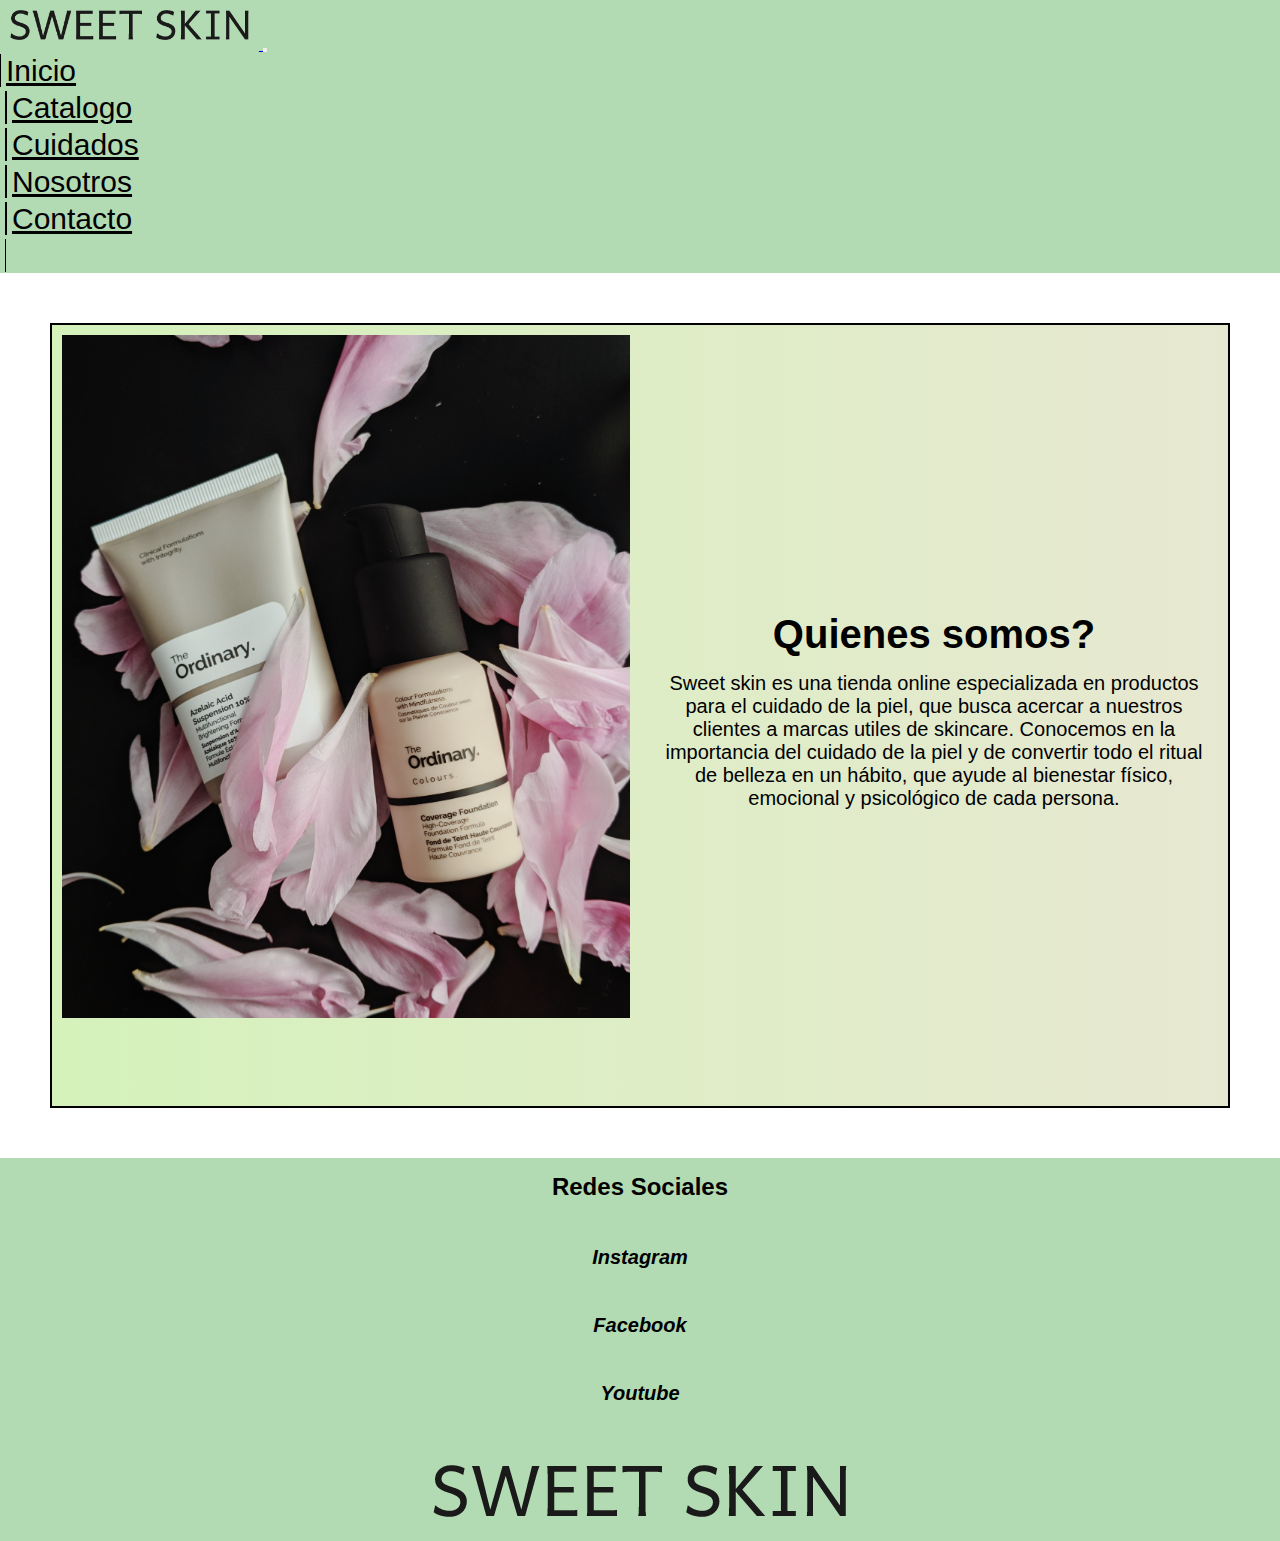
<file: pages/Nosotros.html>
<!DOCTYPE html>
<html>

<head>
  <meta charset="utf-8">
  <meta name="viewport" content="width=device-width">
  <title>Sweet Skin</title>
  <link rel="icon" href="../imagenes/SS.png">
  
  <link rel="stylesheet" href="https://cdnjs.cloudflare.com/ajax/libs/font-awesome/6.1.1/css/all.min.css"
    integrity="sha512-KfkfwYDsLkIlwQp6LFnl8zNdLGxu9YAA1QvwINks4PhcElQSvqcyVLLD9aMhXd13uQjoXtEKNosOWaZqXgel0g=="
    crossorigin="anonymous" referrerpolicy="no-referrer" />

<!--Bootstrap-->
  <link href="https://cdn.jsdelivr.net/npm/bootstrap@5.1.3/dist/css/bootstrap.min.css" rel="stylesheet" integrity="sha384-1BmE4kWBq78iYhFldvKuhfTAU6auU8tT94WrHftjDbrCEXSU1oBoqyl2QvZ6jIW3" crossorigin="anonymous">
  <!--Aos-->
  <link href="https://unpkg.com/aos@2.3.1/dist/aos.css" rel="stylesheet">

  <link href="../Css/style.css" rel="stylesheet" type="text/css" />
  
</head>

<body>
  <header>
        

    <nav class="navbar navbar-expand-lg navbar-light menu">

      <div class="container-fluid">

        <a class="navbar-brand" href="#">

          <img src="../imagenes/logo.png" id="logo">

        </a>
        <button class="navbar-toggler responsive-bottom" type="button" data-bs-toggle="collapse" data-bs-target="#navbarNavAltMarkup" aria-controls="navbarNavAltMarkup" aria-expanded="false" aria-label="Toggle navigation">
          
          <span class="navbar-toggler-icon"></span>

        </button>

        <div class="collapse navbar-collapse reponsive.buttom" id="navbarNavAltMarkup">

          <div class="navbar-nav lista">

            <a class="nav-link item" aria-current="page" href="../index.html">Inicio</a>
            <a class="nav-link item" href="./productos.html">Catalogo</a>
            <a class="nav-link item" href="./cuidados.html">Cuidados</a>
            <a class="nav-link item" href="./Nosotros.html">Nosotros</a>
            <a class="nav-link item" href="./Contacto.html">Contacto</a>

          </div>

        </div>

      </div>

    </nav>


</header>

  
  <main>

    <div class="content4" >

      <div class="box-info" data-aos="zoom-in">

        <div>
          <img src="../imagenes/ordinary.jpg" alt="productos de ordinary" id="in1">
        </div>
        
        <div class="presentacion" >
          
          <h1> Quienes somos? </h1>
          <p>
          Sweet skin es una tienda online especializada en productos para el cuidado de la piel, que busca acercar a nuestros clientes a marcas utiles de skincare.
            Conocemos en la importancia del cuidado de la piel y de convertir todo el ritual de belleza en un hábito, que ayude al bienestar físico, emocional y psicológico de cada persona.
          </p>

        </div>

      </div>

    </div>

  </main>
  



   <footer>
    
    <div class="sitebelow" id="st1">

      <h2>Redes Sociales</h2>

      <div class="redes">

        <a href="https://www.instagram.com/accounts/login/?next=https%3A%2F%2Fwww.instagram.com%2F%3F__coig_login%3D1" target="blank">
          
          <i class="fa-brands fa-instagram"> 
            
            <p>
              Instagram
            </p>
          
          </i>

        </a>

        <a href="https://www.instagram.com/accounts/login/?next=https%3A%2F%2Fwww.instagram.com%2F%3F__coig_login%3D1" target="blank">
          
          <i class="fa-brands fa-facebook">
            
            <p>
              Facebook
            </p>
          
          </i>
        
        </a>
        
        <a href="https://www.instagram.com/accounts/login/?next=https%3A%2F%2Fwww.instagram.com%2F%3F__coig_login%3D1" target="_blank">
          
          <i class="fa-brands fa-youtube">
            <p>
              Youtube  
            </p>
          
          </i>         
        </a>
      
      </div>

    </div>
     

    <div class="logo1" id="l1">
        <img src="../imagenes/logo.png" id="logo1">
    </div>
    
  </footer>

  <script src="https://cdn.jsdelivr.net/npm/bootstrap@5.1.3/dist/js/bootstrap.bundle.min.js" integrity="sha384-ka7Sk0Gln4gmtz2MlQnikT1wXgYsOg+OMhuP+IlRH9sENBO0LRn5q+8nbTov4+1p" crossorigin="anonymous"></script>

  <!--Aos-->  
  <script src="https://unpkg.com/aos@2.3.1/dist/aos.js">  </script>
  <script>
    AOS.init();
  </script>
  
</body>

</html>
</file>
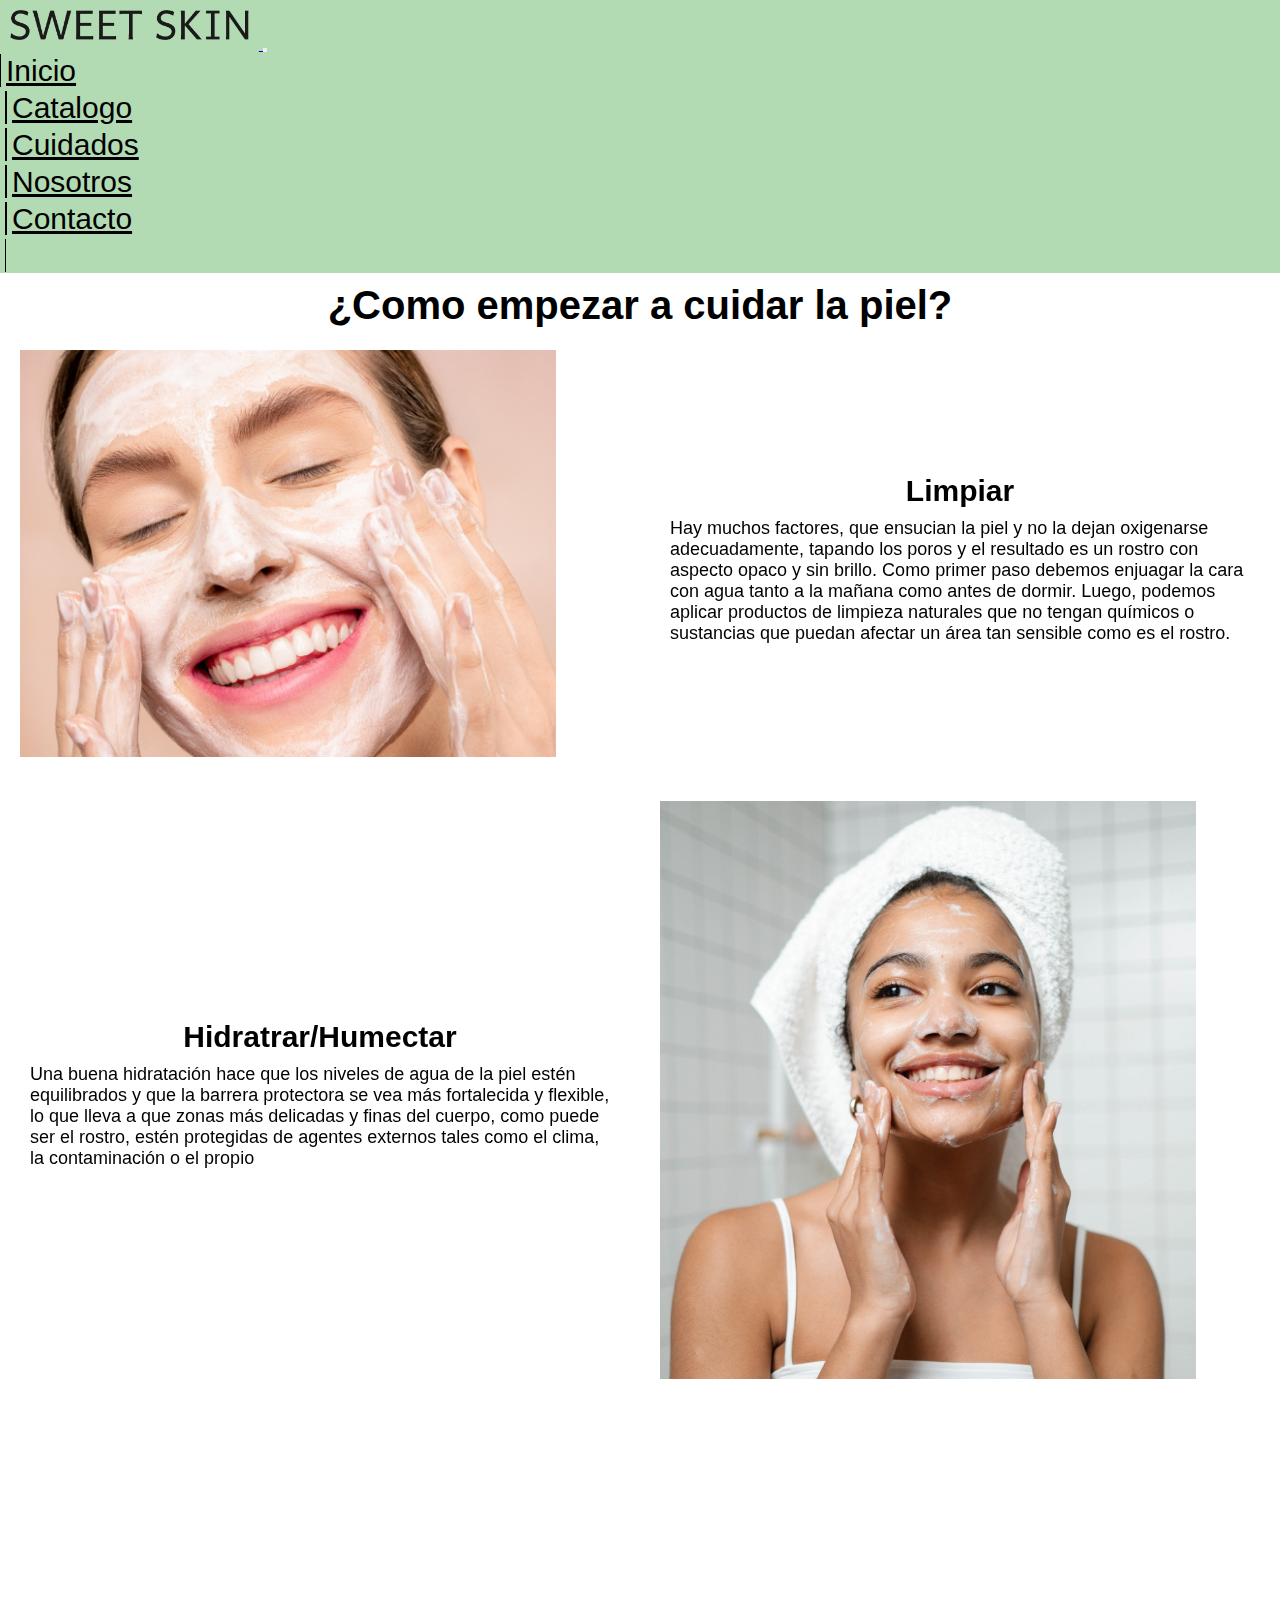
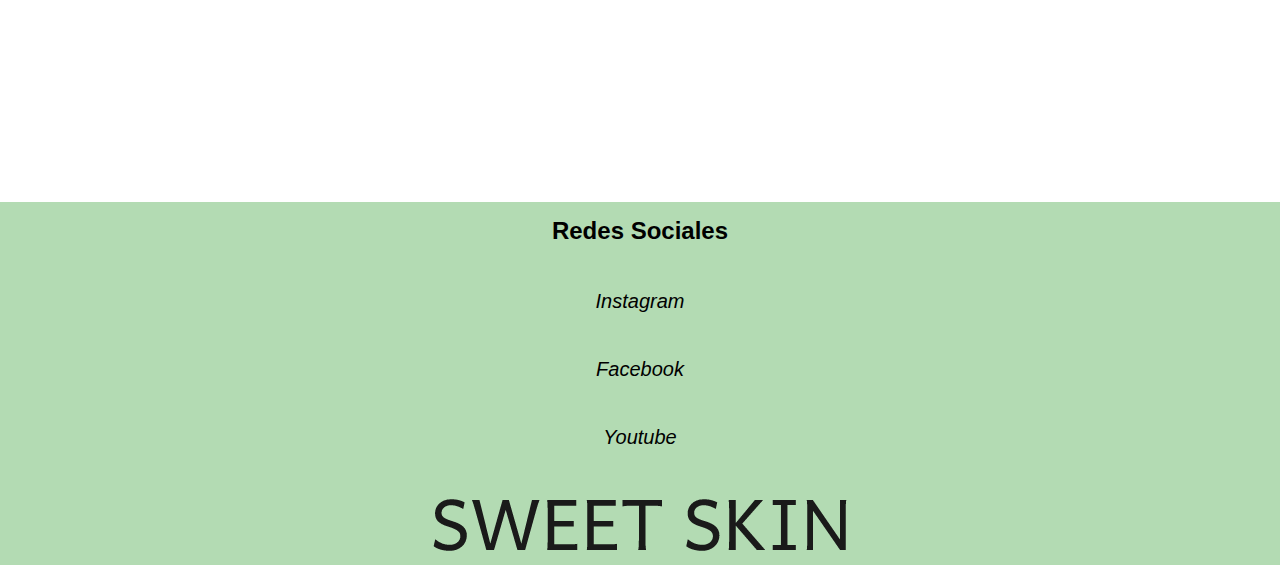
<file: Sass/pages/cuidados.html>
<!DOCTYPE html>
<html lang="es">

<head>
  <meta charset="utf-8">
  <meta name="viewport" content="width=device-width">
  <title>Sweet Skin</title>
  <link rel="icon" href="../imagenes/SS.png">
  
  <link rel="stylesheet" href="https://cdnjs.cloudflare.com/ajax/libs/font-awesome/6.1.1/css/all.min.css"
    integrity="sha512-KfkfwYDsLkIlwQp6LFnl8zNdLGxu9YAA1QvwINks4PhcElQSvqcyVLLD9aMhXd13uQjoXtEKNosOWaZqXgel0g=="
    crossorigin="anonymous" referrerpolicy="no-referrer" />

<!--Bootstrap-->
  <link href="https://cdn.jsdelivr.net/npm/bootstrap@5.1.3/dist/css/bootstrap.min.css" rel="stylesheet" integrity="sha384-1BmE4kWBq78iYhFldvKuhfTAU6auU8tT94WrHftjDbrCEXSU1oBoqyl2QvZ6jIW3" crossorigin="anonymous">
  <!--Aos-->
  <link href="https://unpkg.com/aos@2.3.1/dist/aos.css" rel="stylesheet">

  <link href="../Css/style.css" rel="stylesheet" type="text/css" />
  
</head>

<body>
  
  <header>
        

    <nav class="navbar navbar-expand-lg navbar-light menu">

      <div class="container-fluid">

        <a class="navbar-brand" href="#">

          <img src="../imagenes/logo.png" id="logo">

        </a>
        <button class="navbar-toggler responsive-bottom" type="button" data-bs-toggle="collapse" data-bs-target="#navbarNavAltMarkup" aria-controls="navbarNavAltMarkup" aria-expanded="false" aria-label="Toggle navigation">
          
          <span class="navbar-toggler-icon"></span>

        </button>

        <div class="collapse navbar-collapse reponsive.buttom" id="navbarNavAltMarkup">

          <div class="navbar-nav lista">

            <a class="nav-link item" aria-current="page" href="../index.html">Inicio</a>
            <a class="nav-link item" href="./productos.html">Catalogo</a>
            <a class="nav-link item" href="./cuidados.html">Cuidados</a>
            <a class="nav-link item" href="./Nosotros.html">Nosotros</a>
            <a class="nav-link item" href="./Contacto.html">Contacto</a>

          </div>

        </div>

      </div>

    </nav>


</header>
  
  <main>
    
    <div class="content3">

      <h1>¿Como empezar a cuidar la piel?</h1>

      <div class="boxes">

        <div class="row" data-aos="fade-right" data-aos-offset="300"  data-aos-easing="ease-in-sine">
  
          <div class="consejo-img">
            <img src="../imagenes/limpieza-facial.jpg" id="ir1"alt="imagen">
          </div>
        
          <div class="text">
          
            <h2>Limpiar</h2>
            <p>Hay muchos factores, que ensucian la piel y no la dejan oxigenarse adecuadamente, tapando los poros y el resultado es un rostro con aspecto opaco y sin brillo. Como primer paso debemos enjuagar la cara con agua tanto a la mañana como antes de dormir. Luego, podemos aplicar productos de limpieza naturales que no tengan químicos o sustancias que puedan afectar un área tan sensible como es el rostro. </p>
  
          </div>
        
      </div>
      
        <div class="row" data-aos="fade-left"
     data-aos-anchor="#example-anchor"
     data-aos-offset="500"
     data-aos-duration="500">
      
          <div class="text">

            <h2>Hidratrar/Humectar</h2>
            <p>Una buena hidratación hace que los niveles de agua de la piel estén equilibrados y que la barrera protectora se vea más fortalecida y flexible, lo que lleva a que zonas más delicadas y finas del cuerpo, como puede ser el rostro, estén protegidas de agentes externos tales como el clima, la contaminación o el propio </p>

          </div>
      
          <div class="consejo-img">

            <img src="../imagenes/hidratar.jpg" id="ir2"alt=imagen>

          </div>
        
       </div>

        <div class="row" data-aos="fade-right"
     data-aos-offset="300"
     data-aos-easing="ease-in-sine">

          <div class="consejo-img">
            <img src="../imagenes/proteger.jpg" id="ir3"alt=imagen>
          </div>
        
          <div class="text">

            <h2>Protegerse del sol</h2>
            <p>Es muy importante usar protector solar facial cada día, ya que la piel del rostro está casi continuamente expuesta al sol y a los rayos UV de forma directa. Además, el grosor de la piel en esta zona del cuerpo es más fino, lo que contribuye a hacerla más frágil y vulnerable a la radiación solar. </p>
        
          </div>
        
        </div>

      </div>
    
    </div>
    
  </main>
  

   <footer>
    
    <div class="sitebelow" id="st1">
      <h2>Redes Sociales</h2>

      <div class="redes">
        <a href="https://www.instagram.com/accounts/login/?next=https%3A%2F%2Fwww.instagram.com%2F%3F__coig_login%3D1" target="blank">
          <i class="fa-brands fa-instagram"> 
            <p>
              Instagram
            </p>
          </i>
        </a>
        <a href="https://www.instagram.com/accounts/login/?next=https%3A%2F%2Fwww.instagram.com%2F%3F__coig_login%3D1" target="blank">
          <i class="fa-brands fa-facebook">
            <p>
              Facebook
            </p>
          </i>
        </a>
        
        <a href="https://www.instagram.com/accounts/login/?next=https%3A%2F%2Fwww.instagram.com%2F%3F__coig_login%3D1" target="_blank">
          <i class="fa-brands fa-youtube">
            <p>
              Youtube  
            </p>
          </i>         
        </a>
      </div>

    </div>
     
    <div class="logo1" id="l1">
        <img src="../imagenes/logo.png" id="logo1">
    </div>
  </footer>

  <script src="https://cdn.jsdelivr.net/npm/bootstrap@5.1.3/dist/js/bootstrap.bundle.min.js" integrity="sha384-ka7Sk0Gln4gmtz2MlQnikT1wXgYsOg+OMhuP+IlRH9sENBO0LRn5q+8nbTov4+1p" crossorigin="anonymous"></script>

  <!--Aos-->  
  <script src="https://unpkg.com/aos@2.3.1/dist/aos.js">  </script>
  <script>
    AOS.init();
  </script>
  
</body>

</html>
</file>
<file: Css/style.css>
* {
  margin: 0;
  padding: 0; 
  box-sizing: border-box;
}

body{
  margin: 0px;
  font-family: sans-serif;
  display: block;
  background-color: var(--bs-body-bg);
  -webkit-text-size-adjust: 100%;
  -webkit-tap-highlight-color: transparent;
}

/*   HEADER   */

header{
  display: grid;
  width: 100%;
  margin: 0px;
  padding: 0px;
  grid-template-columns: 1fr;
  grid-template-rows: 1fr;
  grid-template-areas: "header";
  background-color: #b3dbb3; 
}


#logo{
  max-height: 30px;
  margin-top: 10px;
  margin-bottom: 10px;
  margin-right: 10px;
  margin-left: 10px;
}


.lista{
  font-size: 20px;
  text-decoration: none;
}

.item{
  padding: 0px 5px 0px 5px;
  font-size: 30px;
  color: black!important;
  border-right: 1px solid black;  
  border-left: 1px solid black;
  text-align: center;
}

.lista .item:hover{
  background-color: #E7E8D1;
}

.lista a:after{
  display: block;
  content: "";
  background-color: black;
  height: 3px;
  transform: scale(0,1);
  transform-origin: left;
  transition: transform .25s;
}

.lista a:hover:after{
  transform: scale(1,1);
}


@media only screen and (max-width: 992px){
  
  .item{
    border: none;
  }

}

/*   FIN HEADER   */

/*   CARRUSEL   */


.imagen{
  height: 100vh;
  background-position: center;
  object-fit: cover;
} 

.imagen:hover{
  transform: scale(1.1);
  box-shadow: 2px #636363;
}

/*   FIN CARRUSEL   */

/*   INICIO/INDEX   */


.content{
  height: auto;
  width: 100%;
  margin-top: 0px 10px 5px 10px;
  background-color: white;
}

.principal{
  width: 100%;
  border-top: 2px solid #E7E8D1;
  padding: 10px ;
  background-image: url("../imagenes/serums2.jpg");
  background-size: cover;
  background-position: center;
  object-fit: contain;
  flex-wrap: nowrap;
}

.call{
  width: 80%;
  padding: 10px;
  float:center;
  background: rgb(240, 234, 220, 0.53);
  margin: auto;
}

.principal h1{
  font-size: 35px;
  color: black;
  width: inherit;
  padding: 5px;
  margin: 10px;
  text-align: center;
  text-transform: uppercase;
}

.principal p{
  text-align: center;
  font-size: 20px;
  height: 60%;
  width: 90%;
  padding: 10px;
  margin: 10px;
  color: black;
  text-decoration: none;
}

.types{
  padding: 5px;
  margin: 10px;
  position: relative;
  background-color: white;
  display: grid;
  grid-template-columns: repeat(3,1fr);
  grid-template-rows: auto;
  grid-gap: 10px;
}

.content h1{
  font-size: 35px;
  width: 100%;
  padding: 4px;
  margin: 10px;
  text-align: center;
  text-transform: uppercase;
  text-decoration: none;
}

.type{
  display: flex;
  height: 700px;
  padding: 5px;
  justify-content: center;
  width: auto;
  flex-flow: row wrap;
  border: 1.5px solid black;
  border-radius: 30px;
  box-shadow: 2px 2px 2px 1px rgb(180, 180, 180);
}



.type img{
  height: 50%;
  padding: 20px;
  object-fit: cover;
  padding-bottom: 0px;
}

.info{
  padding: 5px;
  height: 50%;
  align-content: center;
}


.type h2{
  padding: 5px;
  margin: 0px 10px 0px 10px;
  text-align: center;
  text-decoration: none;
  color: black;
  font-size: 35px;
}

.type p{
  padding: 2px;
  margin: 1px;
  color: black;
  text-align: center;
  text-decoration: none;
  font-size: 20px;
}

#i4{
  border: 1px solid black;
}


@media only screen and (min-width:650px) and (max-width: 1000px){

  .types{
    display: grid;
    grid-template-columns: repeat(2,1fr);
  }

  .t1{
    grid-column: 1/2;;
    grid-row: 1/2;
  }

  .t2{
    grid-column: 2/3;
    grid-row: 1/2;
  }
  .t3{
    grid-column: 1/2;
    grid-row: 2/3;
  }

}
@media only screen and (max-width: 650px){
  .types{
    display: grid;
    grid-template-columns: 1fr;
    grid-template-rows: repeat(3,1fr);
  }
}

/*    FIN INICIO/INDEX         */

/*     FOOTER         */


footer{
  background-color: #b3dbb3;
  display: grid;
  grid-template-columns: 1fr;
  grid-template-rows: 1fr;
  width: 100%;
  padding: 10px;
  justify-content: center;
  text-align: center;
}

.sitebelow{
  color: black;
  position: relative;
  width: 100%;
  padding: 0px;
  top: 0px;
  margin-top: 5px;
  margin-bottom: 5px;
  display: block;
 
}

.sitebelow h2{
  text-align: center;
}

.redes{
  width: 100%;
  text-align: center;
  list-style: none;
  text-decoration: none;
  flex-direction: row;
}


.redes a{
  color:black;
  text-decoration: none;
}
.redes a i{
  text-decoration: none;
  color: #1c1c1c;
  height: 30px;
  margin: 5px;
  font-size: 40px;  
}

a i p{
  font-family: sans-serif;
  color:black;
  font-weight: bolder;
  font-size: 20px;
  text-decoration: none;
}

.logo1{
  padding: 10px;
}

#logo1{
  text-align: center;
  max-width: 40%;  
}

/*        FIN FOOTER         */

/**  Productos **/

.content2{
  margin: 0px;
  padding: 0px;
  display: grid;
  grid-template-columns: repeat(2,1fr);
  grid-template-rows: repeat(1, 1fr);
  grid-gap: 10px;
}

.producto{
  position: relative;
  margin: 10px;
  padding: 10px;
  border: none;
  justify-content: center;
  overflow: hidden;
  flex:none;
}

.producto img{
  height:60%;
  padding:0px;
  margin: 5px;
  object-fit: cover;
  flex-wrap: wrap;
}

.producto img:hover{
  transform:scale(1.1) ;
  transition: 0.9s;
}

.name{
  margin-top:20px;
}

.name p{
  text-align: center;
  font-style: italic;
  font-weight: 0.9px;
  font-size: 18px;

}

.name h1{
  font-size: 20px;
  font-weight: bolder;
  text-align: center;
}

@media only screen and (min-width:600px){

  .content2{
    grid-template-rows: repeat(2, 500px);
  }

}

@media only screen and (min-width:850px){

  .content2{
    grid-template-rows: repeat(2, 650px);
  }

}

@media only screen and (min-width:1400px){
  .content2{
    grid-template-rows: repeat(2, 800px);
  }
}

/*** Cuidados ***/

.boxes{
  margin: 0px;
  padding: 0px;
  display: grid;
  grid-template-rows: 1fr, 1fr, 1fr;
  
}

.content3 h1{
  font-size: 40px;
  text-align: center;
  margin-top: 10px;
}

.boxes h2{
  font-size: 30px;
  text-align: center;
  padding: 10px;
}

.boxes .text{
  padding: 30px;
  margin: auto;
  width: inherit;
}

.text p{
  font-size: 18px;
}



.R1{
  padding: 0px;
  display: grid;
  grid-template-columns: repeat(2,50%);

}

.boxes p{
  font-size: 18px;
  margin: 2px;
}


.R2{
  display: grid;
  grid-template-columns: repeat(2,50%);
}
.R3{
  display: grid;
  grid-template-columns: repeat(2,50%);
}

.consejo-img img{
  width: 90%;
  height: 100%;
  object-fit: cover;
  padding: 20px;
  flex-wrap:wrap;
}
@media only screen and (max-width:768px){

  .text{
    padding: 0px;
  }

  .boxes div{
    grid-template-columns: 1fr;
  }

}
/*** Nosotros ***/
.content4{
  background-color: white;
  padding: 50px;
  
}
.box-info{
  display: grid;
  width: inherit;
  grid-template-columns: repeat(2,50%);
  background-image: linear-gradient(to left,#E7E8D1, #D5F2BB);
  border: 2px solid black;
  margin: auto;
  top: 50px;
  bottom: 50px;
}

.presentacion{
  height: inherit;
  margin: auto;
}

#in1{
  height: 90%;
  width: 100%;
  margin: auto;
  padding: 10px;
  object-fit: cover;
}

.presentacion h1{
  font-size: 40px;
  color: black;
  margin: 5px;
  text-align: center;
}

.presentacion p{
  position: relative;
  color: black;
  text-align: center;
  font-size: 20px;
  margin: 15px;
}

.presentacion p::-webkit-scroll bar{
  width: 10px;
  color: rgb(51, 51, 51, 0.53);
}

@media only screen and (max-width:700px){

  content4{
    display: grid;
    grid-template-columns: 1fr;
    grid-template-rows: 1fr;
    height: inherit;
  } 

}

@media only screen and (max-width: 500px){

  .box-info{
    grid-template-columns: 1fr;
    grid-template-rows: 1fr, 1fr;
  }


}

/*** Contacto ***/

.content5{
  width: 100%;
  margin: 0px;
  background-color: white;
  border-top: 2px solid #E7E8D1;
  float:center;
}

.logo-back{
  height: 500px;
  margin-top: 0px;
  margin-bottom: 10px;
  background-image:url("../imagenes/jabones.jpg");
  background-position:center;
  display: grid;
  grid-area: "imagen-logo";
  padding: 30px;
}

.logo-back .logo2{
  max-width:50%;
  font-size: 50px;
  text-align: center;
  padding: 4px;
  margin: auto;
}

.contact{
  display: block;
  width: 50%;
  margin:auto;
  margin-bottom: 10px;
  padding: 10px;
  border: 1px solid #1c1c1c;
  border-radius: 30px;
  background-color: rgb(240, 234, 220, 0.53);
  text-align: center;
}

.contact h1{
  width: 100%;
  height: inherit;
  font-size: 30px;
}

.contact p{
  width: 100%;
  font-style: italic;
  font-size: 18px;
  margin: 5px;
}

form{
  width: 100%;
  padding: 5px;
  text-align: center;
}

form label{
  font-size: 20px;
}

textarea{
  min-height: 100px;
  max-height: 200px;
  width:100%;
  background: none;
  border: 1px solid #1c1c1c;
}

.form-control{
  font-size: 20px;
  float: center;
  width: 70%;
  margin:auto;
  background: none;
  border:none;
  border-bottom: 2px solid #1c1c1c;
  box-shadow: 2px 1px 2px 1px  #1c1c1c;
}

form h2{
  font-size: 20px;
}

.boton{
  display: block;
  width: 100%;
  padding: 3px;
  font-size: 18px;
  margin:auto;
  border: 1px solid black;
  background-color: #D7E6B1;
  box-shadow: 2px 2px 2px #1c1c1c;
  cursor:pointer;
}
</file>
<file: Sass/Css/style.css>
* {
  margin: 0;
  padding: 0;
  box-sizing: border-box;
}

body {
  font-family: sans-serif;
  display: block;
  background-color: var(--bs-body-bg);
  -webkit-text-size-adjust: 100%;
  -webkit-tap-highlight-color: transparent;
}
body header {
  display: grid;
  width: 100%;
  margin: 0px;
  padding: 0px;
  grid-template-columns: 1fr;
  grid-template-rows: 1fr;
  grid-template-areas: "header";
  background-color: #b3dbb3;
}
body header #logo {
  max-height: 30px;
  margin-top: 10px;
  margin-bottom: 10px;
  margin-right: 10px;
  margin-left: 10px;
}
body header .lista {
  font-size: 20px;
  text-decoration: none;
}
body header .lista .item {
  padding: 0px 5px 0px 5px;
  font-size: 30px;
  color: black !important;
  border-right: 1px solid black;
  border-left: 1px solid black;
  text-align: center;
}
body header .lista .item:hover {
  background-color: #E7E8D1;
}
body header .lista .item:after {
  display: block;
  content: "";
  background-color: black;
  height: 3px;
  transform: scale(0, 1);
  transform-origin: center;
  transition: transform 0.25s;
}
body header .lista .item:hover:after {
  transform: scale(1, 1);
}
@media only screen and (max-width: 992px) {
  body header .lista .item {
    border: none;
  }
}
body .slide .imagen {
  height: 100vh;
  background-position: center;
  -o-object-fit: cover;
     object-fit: cover;
}
body .slide .imagen:hover {
  transform: scale(1.1);
  box-shadow: 2px #636363;
}
body .content {
  height: auto;
  width: 100%;
  margin-top: 0px 10px 5px 10px;
  background-color: white;
}
body .content .principal {
  width: 100%;
  border-top: 2px solid #E7E8D1;
  padding: 10px;
  background-image: url("../imagenes/serums2.jpg");
  background-size: cover;
  background-position: center;
  -o-object-fit: contain;
     object-fit: contain;
  flex-wrap: nowrap;
}
body .content .principal .call {
  width: 80%;
  padding: 10px;
  float: center;
  background: rgba(240, 234, 220, 0.53);
  margin: auto;
}
body .content .principal .call h1 {
  font-size: 35px;
  color: black;
  width: inherit;
  padding: 5px;
  margin: 10px;
  text-align: center;
  text-transform: uppercase;
}
body .content .principal .call p {
  text-align: center;
  font-size: 20px;
  height: 60%;
  width: 90%;
  padding: 10px;
  margin: 10px;
  color: black;
  text-decoration: none;
}
body .content h1 {
  font-size: 35px;
  width: 100%;
  padding: 4px;
  margin: 10px;
  text-align: center;
  text-transform: uppercase;
  text-decoration: none;
}
body .content .types {
  height: auto;
  padding: 0px;
  margin: 5px 0px 5px 0px;
  background-color: white;
  display: grid;
  grid-template-columns: repeat(3, 1fr);
  grid-gap: 5px;
}
body .content .types .type {
  display: flex;
  justify-content: center;
  width: auto;
  flex-flow: row wrap;
  border: 1.5px solid black;
  border-radius: 30px;
  box-shadow: 2px 2px 2px 1px rgb(180, 180, 180);
}
body .content .types .type img {
  height: 50%;
  padding: 20px;
  -o-object-fit: cover;
     object-fit: cover;
  padding-bottom: 0px;
}
body .content .types .type #i4 {
  border: 1px solid black;
}
body .content .types .type .info {
  padding: 5px;
  align-content: center;
}
body .content .types .type .info h2 {
  padding: 5px;
  margin: 0px 10px 0px 10px;
  text-align: center;
  text-decoration: none;
  color: black;
  font-size: 35px;
}
body .content .types .type .info p {
  padding: 2px;
  margin: 1px;
  color: black;
  text-align: center;
  text-decoration: none;
  font-size: 20px;
}
@media only screen and (min-width: 650px) and (max-width: 1000px) {
  body .content .types .types {
    display: grid;
    grid-template-columns: repeat(2, 1fr);
  }
}
@media only screen and (max-width: 650px) {
  body .content .types .types {
    display: grid;
    grid-template-columns: 1fr;
    grid-template-rows: repeat(3, 1fr);
  }
}
@media only screen and (min-width: 650px) and (max-width: 1000px) {
  body .content .types {
    display: grid;
    grid-template-columns: repeat(2, 1fr);
  }
}
@media only screen and (max-width: 650px) {
  body .types {
    display: grid;
    grid-template-columns: 1fr;
    grid-template-rows: repeat(3, 1fr);
  }
}
body main .content2 {
  margin: 0px;
  padding: 0px;
  display: grid;
  grid-template-columns: repeat(2, 1fr);
  grid-template-rows: repeat(1, 1fr);
  grid-gap: 10px;
}
body main .content2 .producto {
  position: relative;
  margin: 10px;
  padding: 10px;
  border: none;
  justify-content: center;
  overflow: hidden;
  flex: none;
}
body main .content2 .producto img {
  height: 60%;
  padding: 0px;
  margin: 5px;
  -o-object-fit: cover;
     object-fit: cover;
  flex-wrap: wrap;
}
body main .content2 .producto img:hover {
  transform: scale(1.1);
  transition: 0.9s;
}
body main .content2 .producto .name {
  margin-top: 20px;
}
body main .content2 .producto .name h1 {
  font-size: 20px;
  font-weight: bolder;
  text-align: center;
}
body main .content2 .producto .name p {
  text-align: center;
  font-style: italic;
  font-weight: 0.9px;
  font-size: 18px;
}
@media only screen and (min-width: 600px) {
  body main .content2 {
    grid-template-rows: repeat(2, 500px);
  }
}
@media only screen and (min-width: 850px) {
  body main .content2 {
    grid-template-rows: repeat(2, 650px);
  }
}
@media only screen and (min-width: 1400px) {
  body main .content2 {
    grid-template-rows: repeat(2, 800px);
  }
}
body main .content3 h1 {
  font-size: 40px;
  text-align: center;
  margin-top: 10px;
}
body main .content3 .boxes {
  margin: 0px;
  padding: 0px;
  display: grid;
  grid-template-rows: 1fr, 1fr, 1fr;
}
body main .content3 .boxes .row .consejo-img img {
  width: 90%;
  height: 100%;
  -o-object-fit: contain;
     object-fit: contain;
  padding: 20px;
  flex-wrap: wrap;
}
body main .content3 .boxes .row .text {
  padding: 30px;
  margin: auto;
  width: inherit;
}
body main .content3 .boxes .row .text h2 {
  font-size: 30px;
  text-align: center;
  padding: 10px;
}
body main .content3 .boxes .row .text p {
  font-size: 18px;
  max-height: 50%;
  overflow: scroll;
}
body main .content3 .boxes .row .text p::-webkit-scrollbar {
  width: 30px;
  color: rgb(0, 0, 0);
}
@media only screen and (max-width: 768px) {
  body main .content3 .boxes .row .text p {
    max-height: 200px;
  }
}
@media only screen and (max-width: 768px) {
  body main .content3 .boxes {
    grid-template-columns: 1fr;
    grid-template-rows: repeat(2, 1fr);
  }
}
body .content3 h1 {
  font-size: 40px;
  text-align: center;
  margin-top: 10px;
}
body .content3 .boxes {
  margin: 0px;
  padding: 0px;
  display: grid;
  grid-template-rows: 1fr, 1fr, 1fr;
}
body .content3 .boxes .row {
  display: grid;
  grid-template-columns: repeat(2, 50%);
}
body .content3 .boxes .row .consejo-img img {
  width: 90%;
  height: 100%;
  -o-object-fit: contain;
     object-fit: contain;
  padding: 20px;
  flex-wrap: wrap;
}
body .content3 .boxes .row .text {
  padding: 30px;
  margin: auto;
  width: inherit;
}
body .content3 .boxes .row .text h2 {
  font-size: 30px;
  text-align: center;
  padding: 10px;
}
body .content3 .boxes .row .text p {
  font-size: 18px;
  max-height: 50%;
  overflow: scroll;
}
body .content3 .boxes .row .text p::-webkit-scrollbar {
  width: 30px;
  color: rgb(0, 0, 0);
}
@media only screen and (max-width: 768px) {
  body .content3 .boxes .row .text p {
    max-height: 200px;
  }
}
@media only screen and (max-width: 768px) {
  body .content3 .boxes .row {
    grid-template-columns: 1fr;
    grid-template-rows: repeat(2, 1fr);
  }
}
body main .content4 {
  background-color: white;
  padding: 50px;
}
body main .content4 .box-info {
  display: grid;
  width: inherit;
  grid-template-columns: repeat(2, 50%);
  background-image: linear-gradient(to left, #E7E8D1, #D5F2BB);
  border: 2px solid black;
  margin: auto;
  top: 50px;
  bottom: 50px;
}
body main .content4 .box-info div #in1 {
  height: 90%;
  width: 100%;
  margin: auto;
  padding: 10px;
  -o-object-fit: cover;
     object-fit: cover;
}
body main .content4 .box-info .presentacion {
  height: inherit;
  margin: auto;
}
body main .content4 .box-info .presentacion h1 {
  font-size: 40px;
  color: black;
  margin: 5px;
  text-align: center;
}
body main .content4 .box-info .presentacion p {
  position: relative;
  color: black;
  text-align: center;
  font-size: 20px;
  margin: 15px;
}
@media only screen and (max-width: 600px) {
  body main .content4 .box-info {
    grid-template-columns: 1fr;
    grid-template-rows: 1fr, 1fr;
  }
}
@media only screen and (max-width: 700px) {
  body main content4 {
    display: grid;
    grid-template-columns: 1fr;
    grid-template-rows: 1fr;
    height: inherit;
  }
}
body main .content5 {
  width: 100%;
  margin: 0px;
  background-color: white;
  border-top: 2px solid #E7E8D1;
  float: center;
}
body main .content5 .logo-back {
  height: 500px;
  margin-top: 0px;
  margin-bottom: 10px;
  background-image: url("../imagenes/jabones.jpg");
  background-position: center;
  display: grid;
  grid-area: "imagen-logo";
  padding: 30px;
}
body main .content5 .logo-back .logo2 {
  max-width: 50%;
  font-size: 50px;
  text-align: center;
  padding: 4px;
  margin: auto;
}
body main .content5 .contact {
  display: block;
  width: 50%;
  margin: auto;
  margin-bottom: 10px;
  padding: 10px;
  border: 1px solid #1c1c1c;
  border-radius: 30px;
  background-color: rgba(240, 234, 220, 0.53);
  text-align: center;
}
body main .content5 .contact h1 {
  width: 100%;
  height: inherit;
  font-size: 30px;
}
body main .content5 .contact p {
  width: 100%;
  font-style: italic;
  font-size: 18px;
  margin: 5px;
}
body main .content5 .contact form {
  margin: 3px;
  width: 100%;
  padding: 5px;
  text-align: center;
}
body main .content5 .contact form h2 {
  font-size: 20px;
}
body main .content5 .contact form label {
  font-size: 20px;
}
body main .content5 .contact form .form-control {
  font-size: 20px;
  float: center;
  width: 70%;
  margin: auto;
  background: none;
  border: none;
  border-bottom: 2px solid #1c1c1c;
  box-shadow: 2px 1px 2px 1px #1c1c1c;
}
body main .content5 .contact form textarea {
  min-height: 100px;
  max-height: 200px;
  width: 100%;
  background: none;
  border: 1px solid #1c1c1c;
}
body main .content5 .contact form .boton {
  display: block;
  width: 100%;
  padding: 3px;
  font-size: 18px;
  margin: auto;
  border: 1px solid black;
  background-color: #D7E6B1;
  box-shadow: 2px 2px 2px #1c1c1c;
  cursor: pointer;
}
body footer {
  background-color: #b3dbb3;
  display: grid;
  grid-template-columns: 1fr;
  grid-template-rows: 1fr;
  width: 100%;
  padding: 10px;
  justify-content: center;
  text-align: center;
}
body footer .sitebelow {
  color: black;
  position: relative;
  width: 100%;
  padding: 0px;
  top: 0px;
  margin-top: 5px;
  margin-bottom: 5px;
  display: block;
}
body footer .sitebelow h2 {
  text-align: center;
}
body footer .sitebelow .redes {
  width: 100%;
  text-align: center;
  list-style: none;
  text-decoration: none;
  flex-direction: row;
}
body footer .sitebelow .redes a {
  color: black;
  text-decoration: none;
}
body footer .sitebelow .redes a i {
  text-decoration: none;
  color: black;
  height: 30px;
  margin: 5px;
  font-size: 40px;
}
body footer .sitebelow .redes a i p {
  font-family: sans-serif;
  color: black;
  font-style: bolder;
  font-size: 20px;
  text-decoration: none;
  text-transform: normal;
}
body footer .sitebelow .logo1 {
  padding: 10px;
}
body footer .sitebelow .logo1 #logo1 {
  text-align: center;
  width: 40%;
}/*# sourceMappingURL=style.css.map */
</file>
